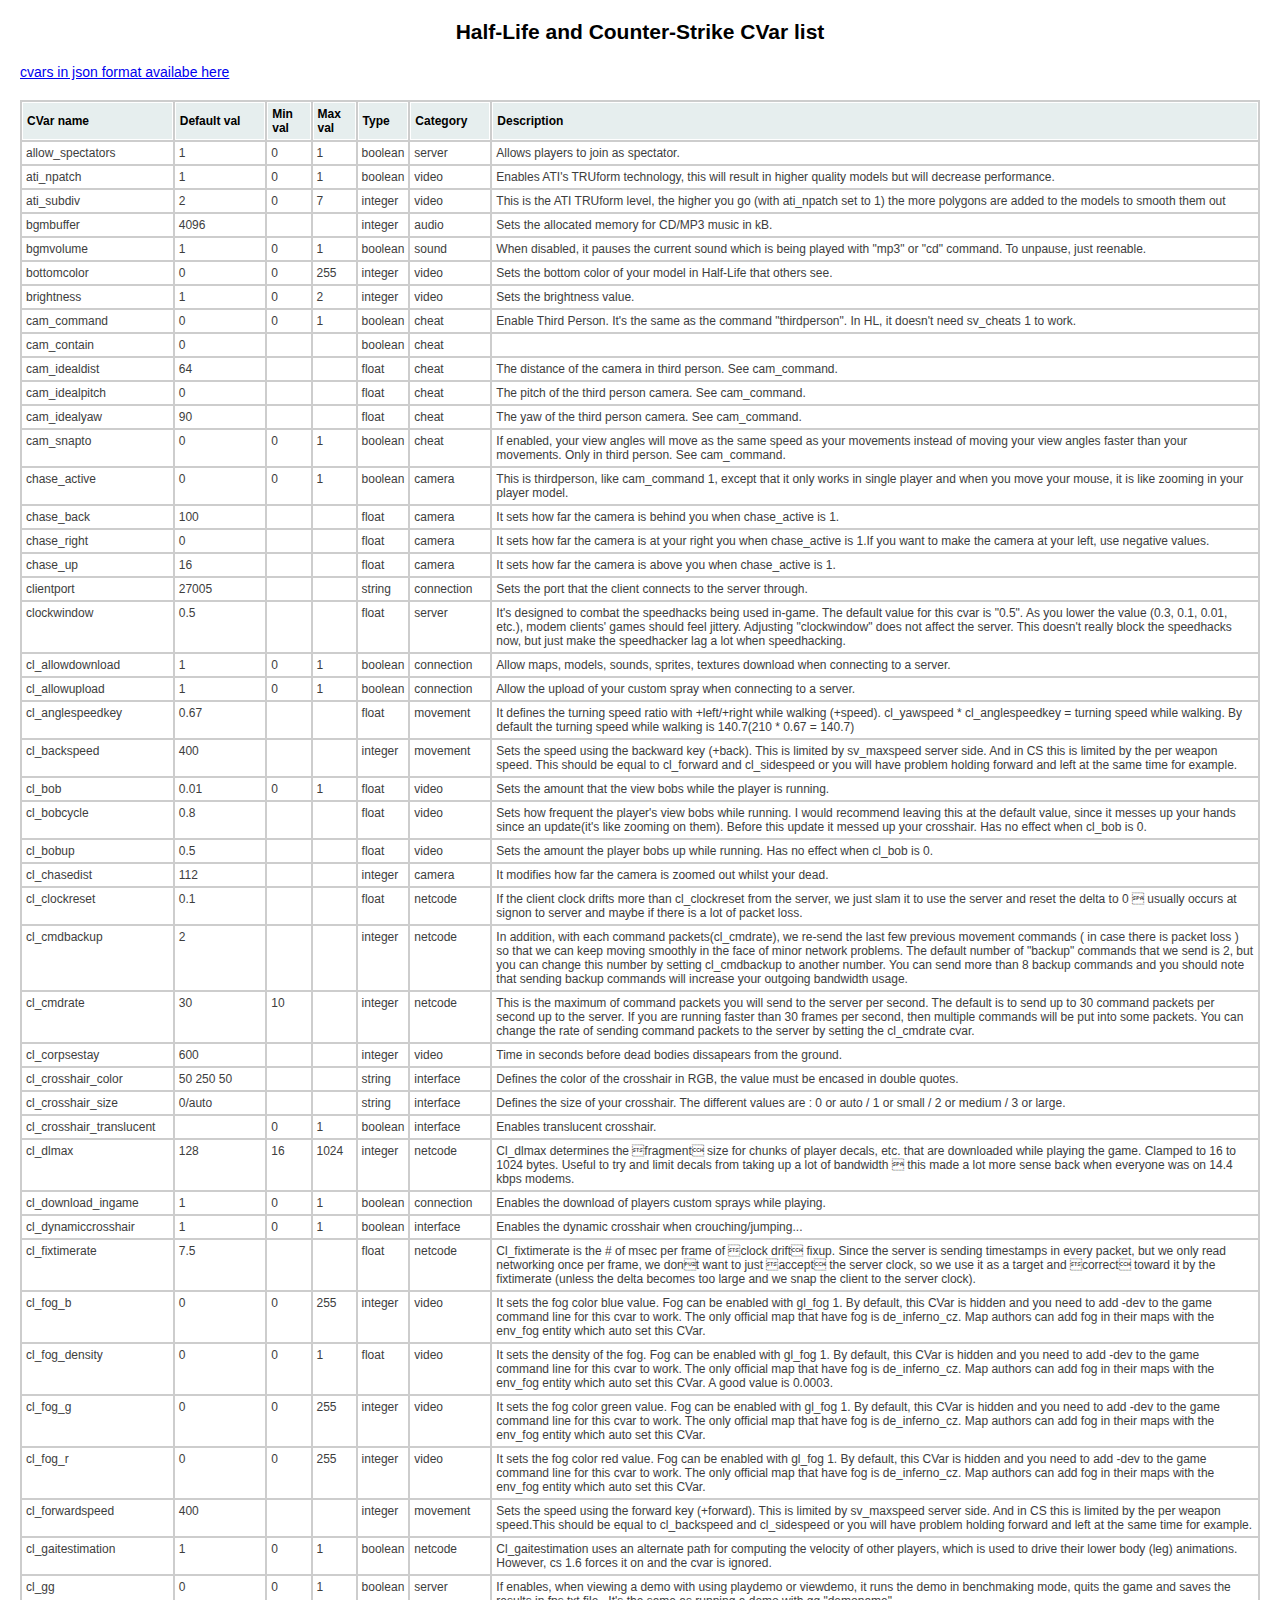
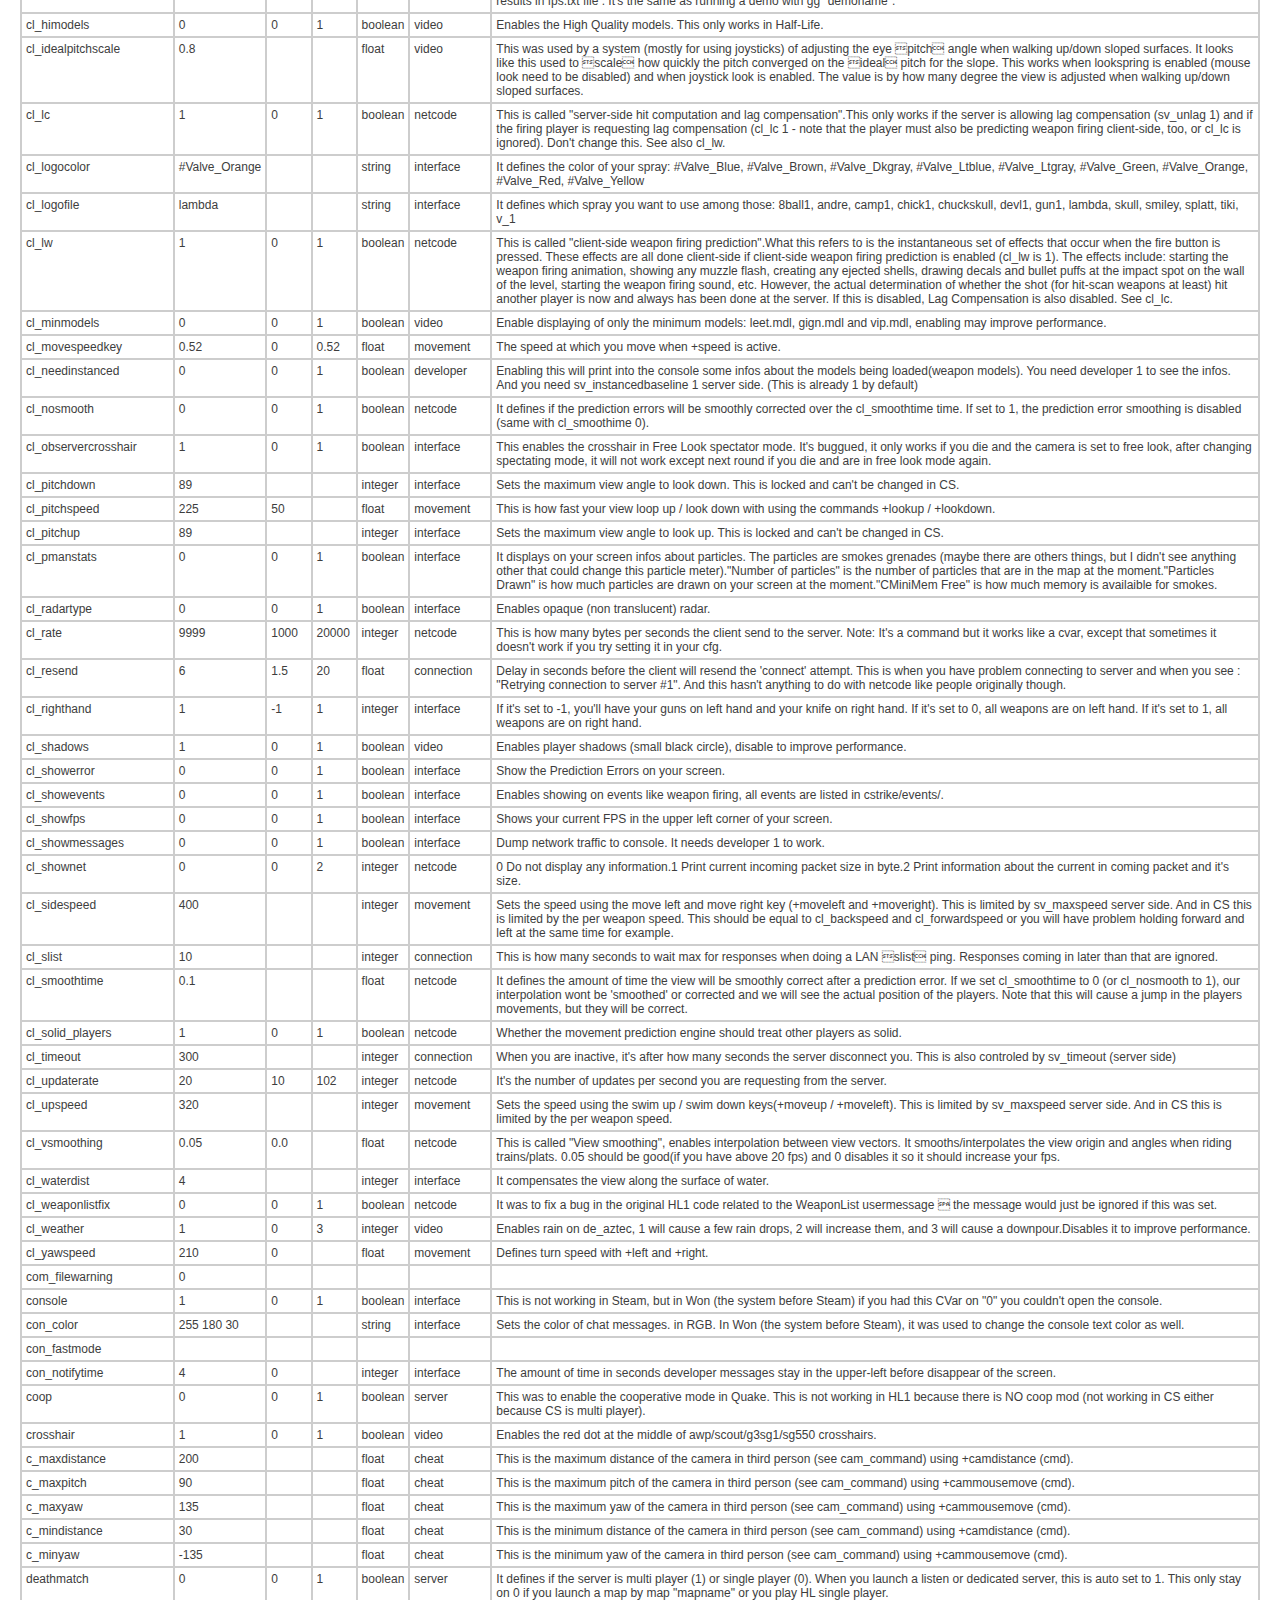
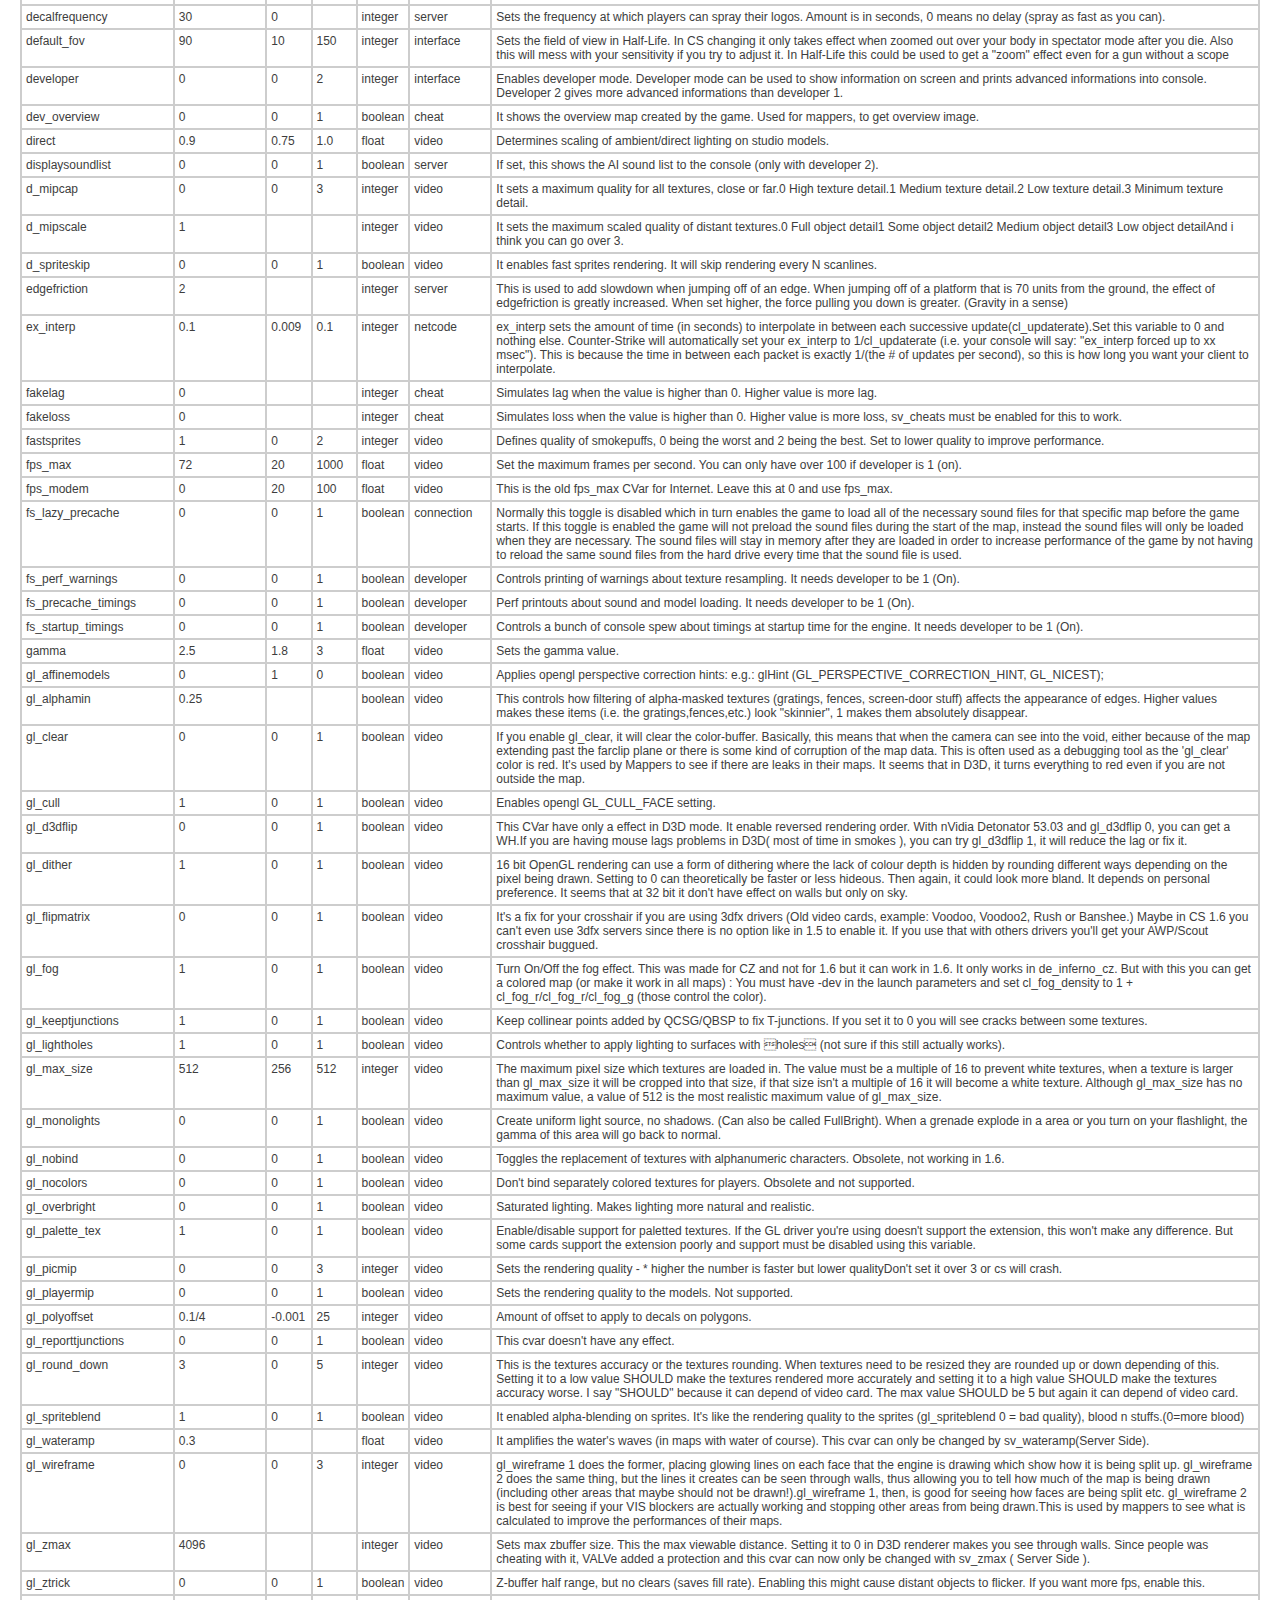
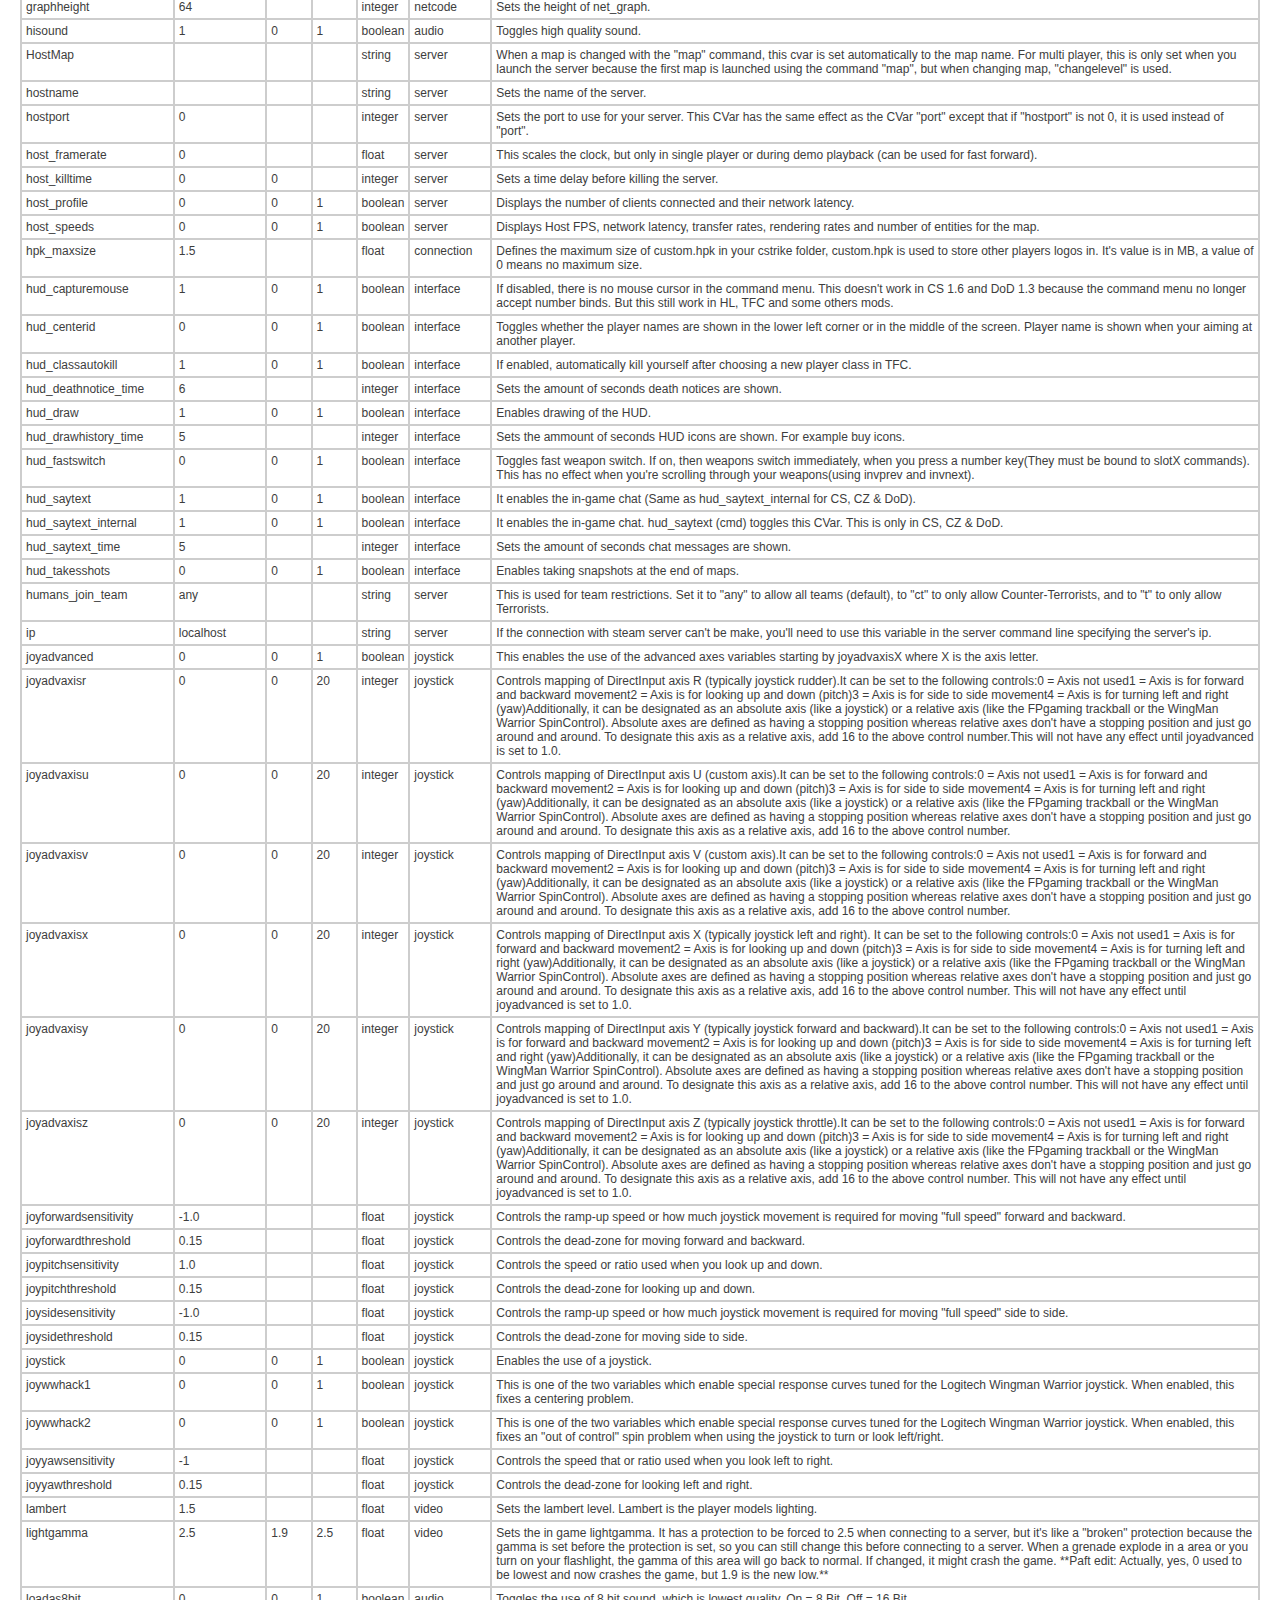
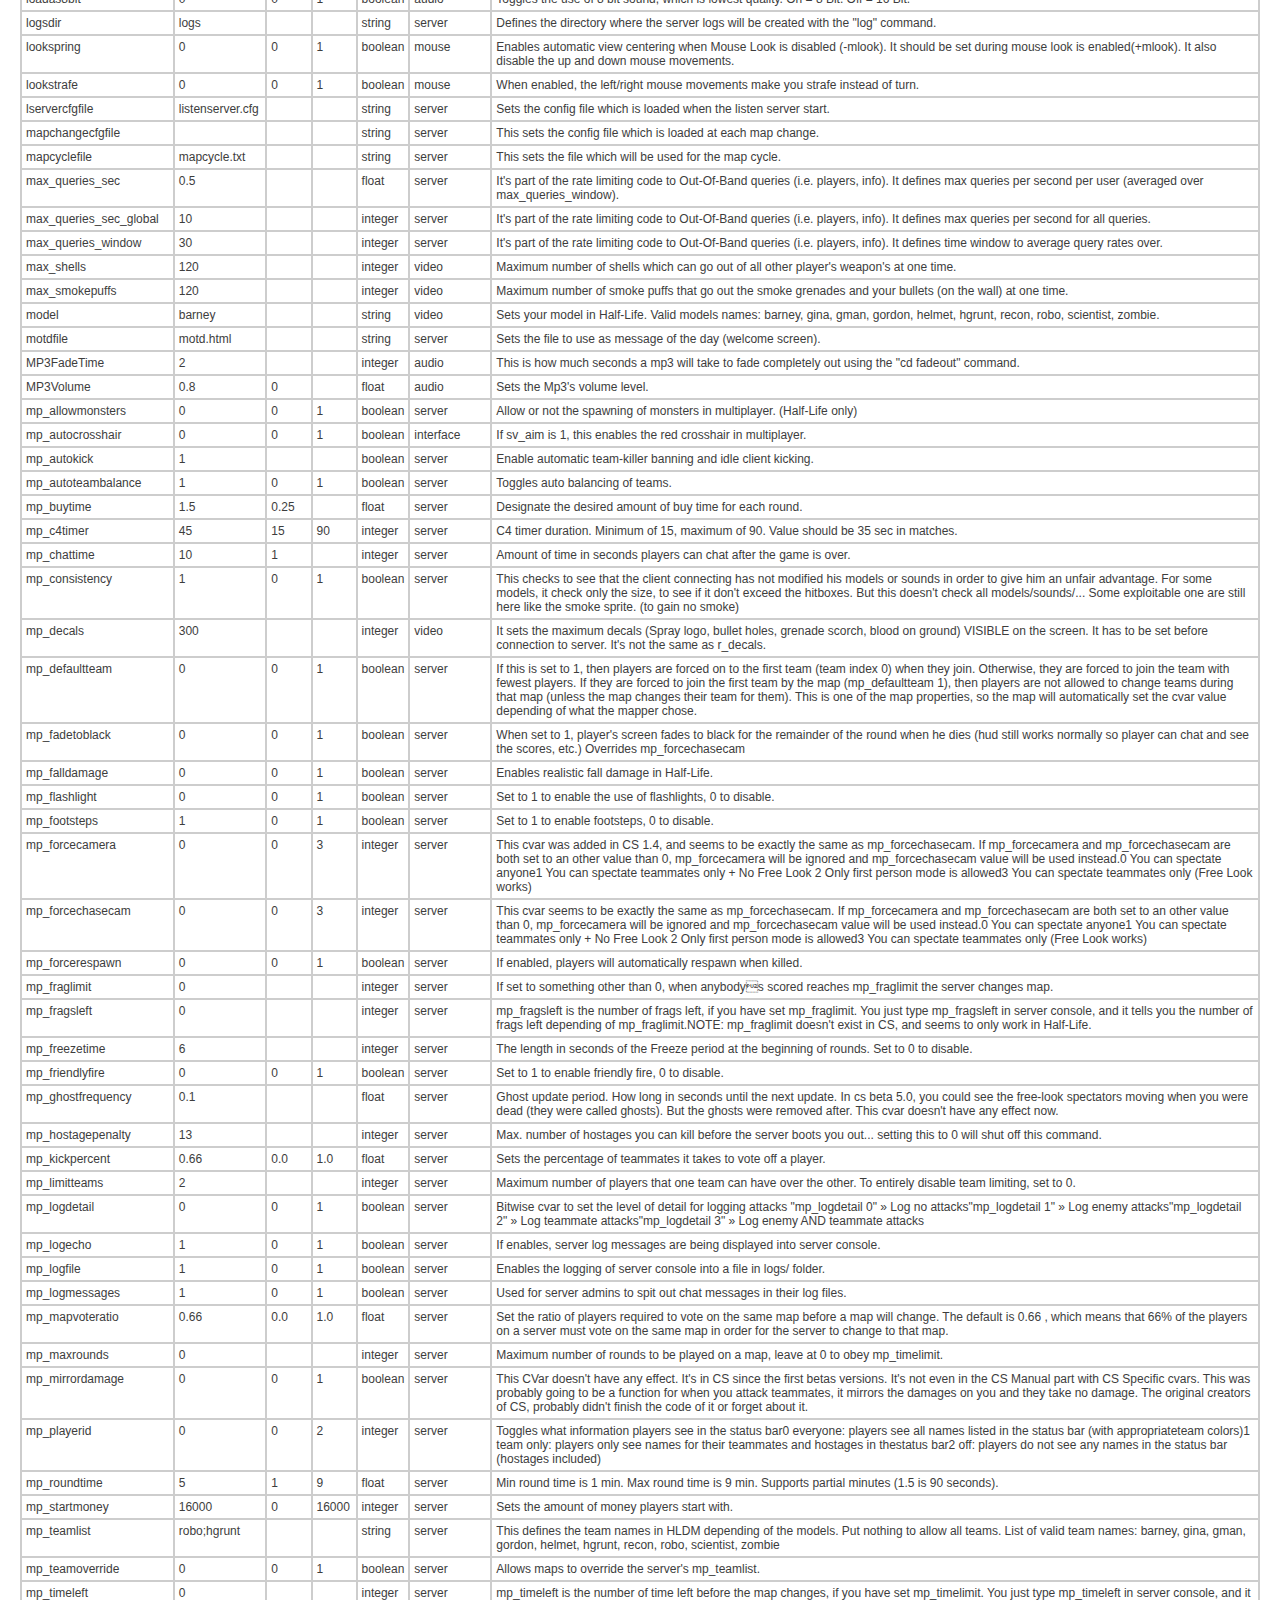
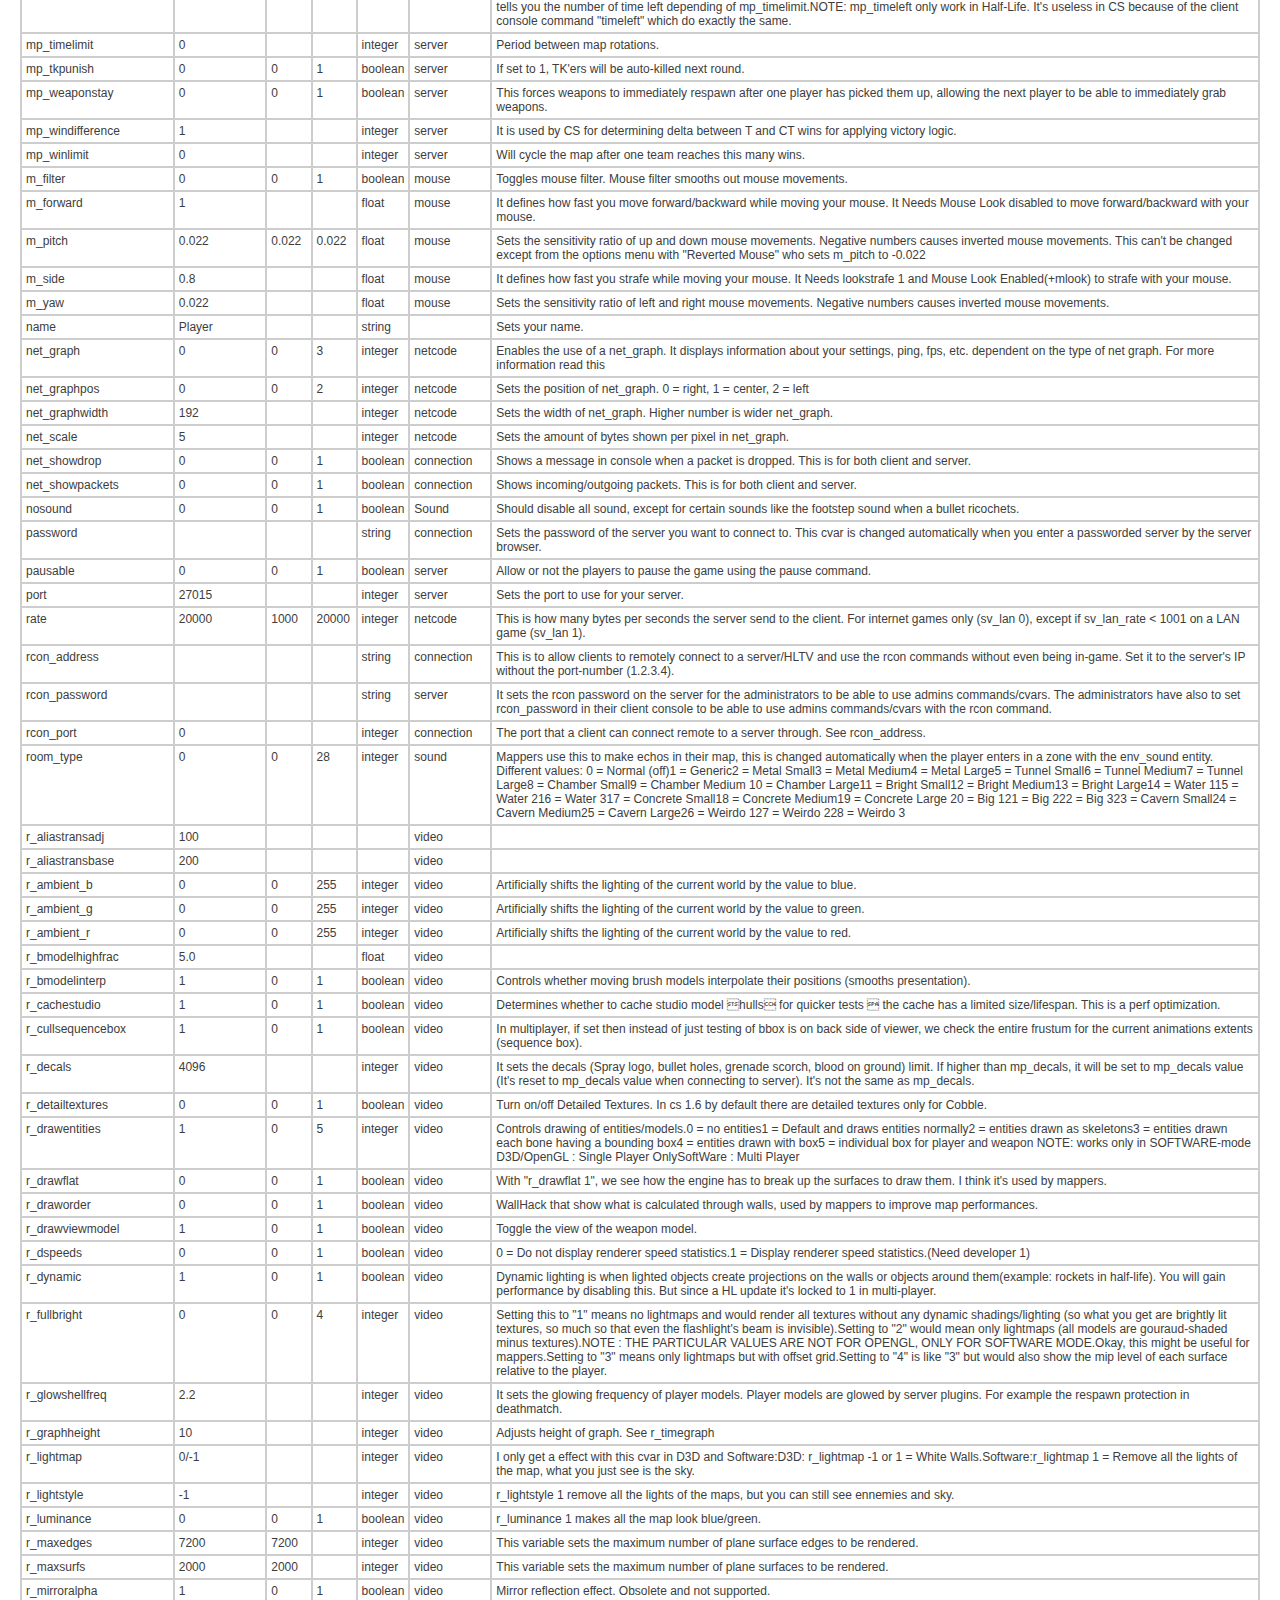
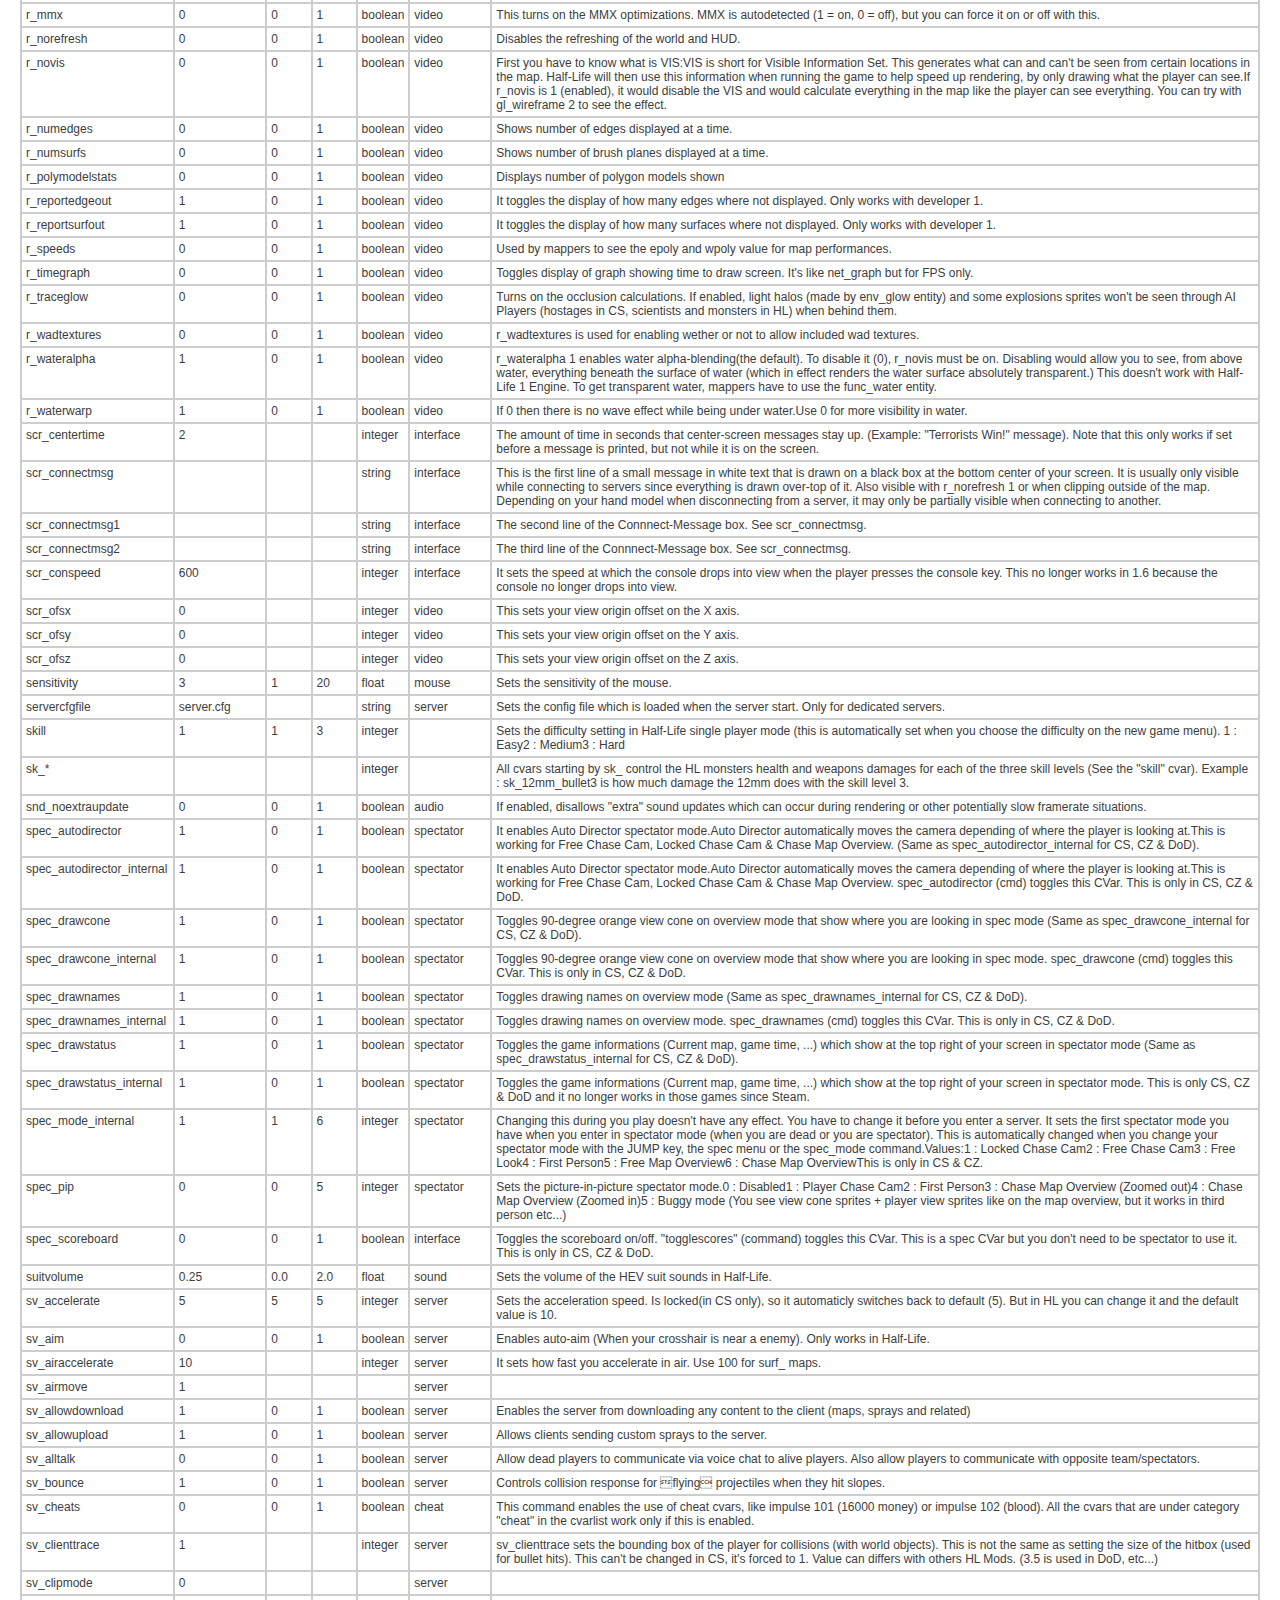
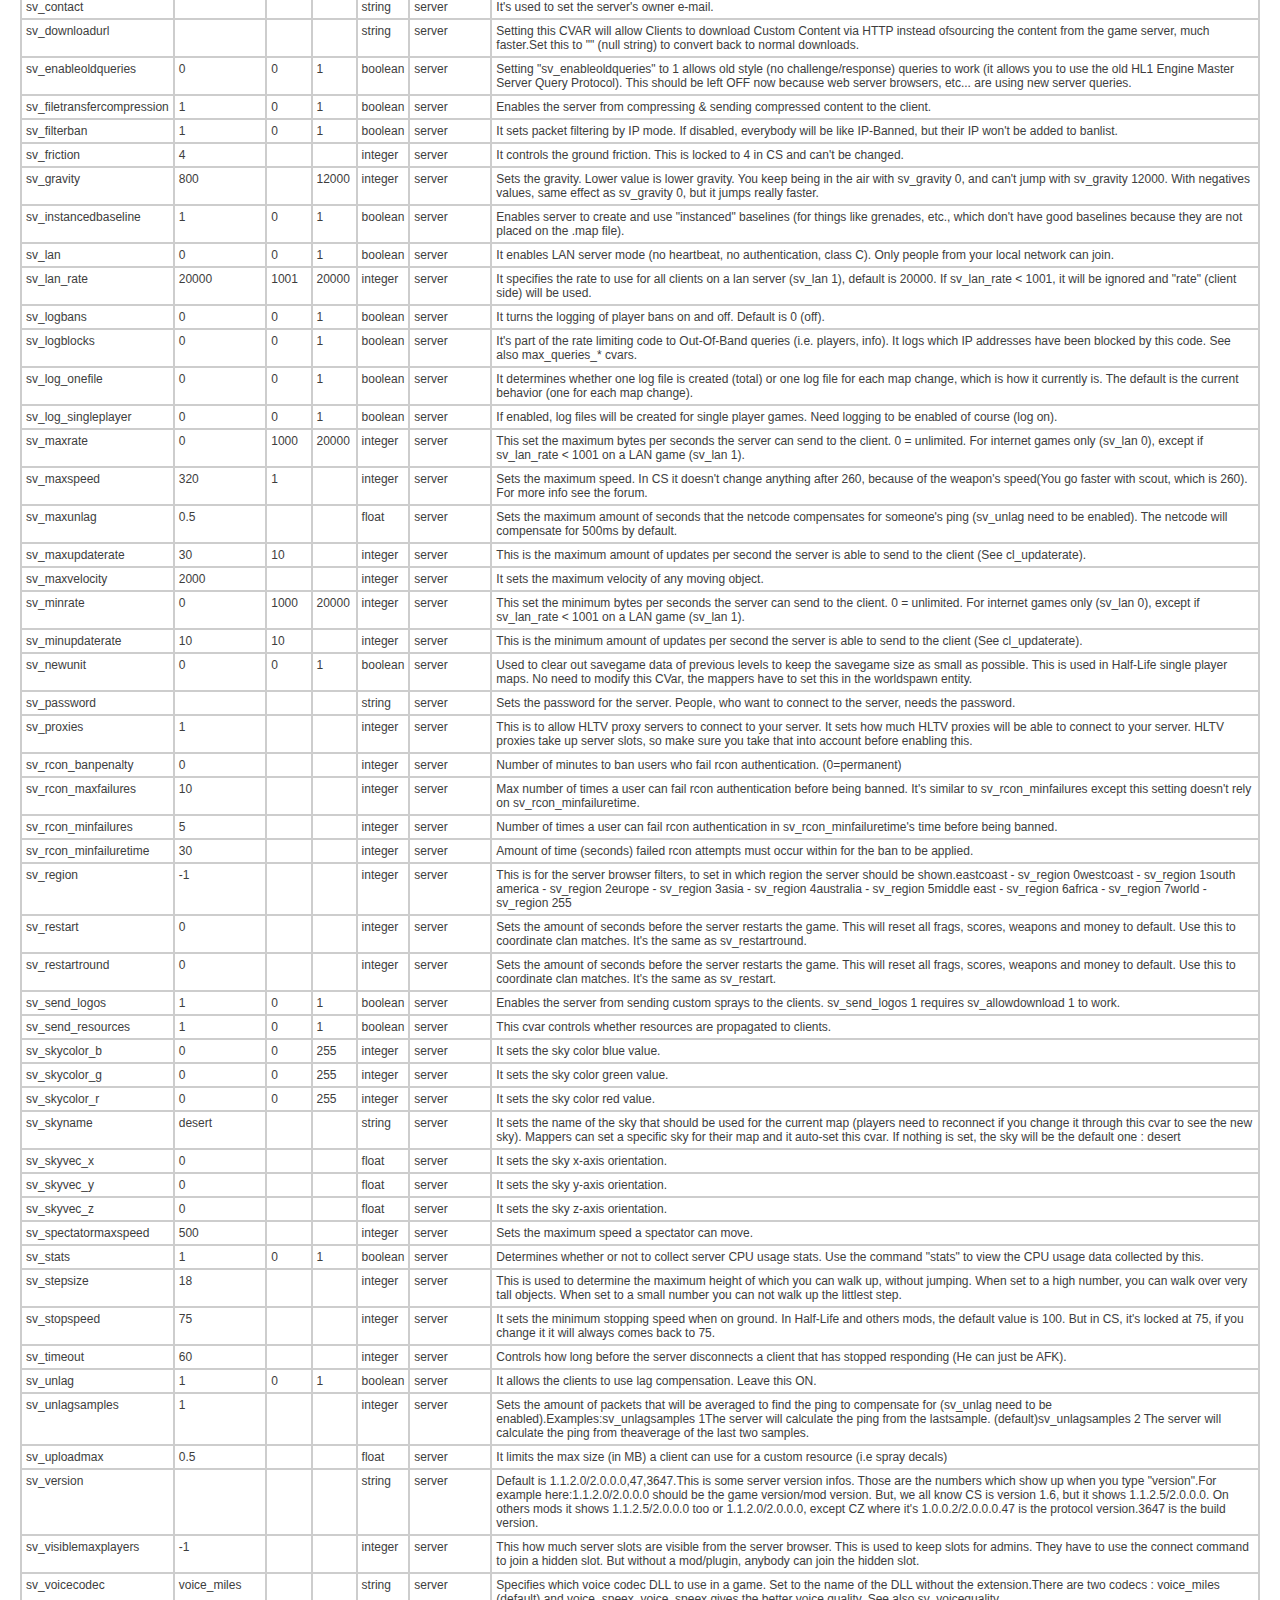
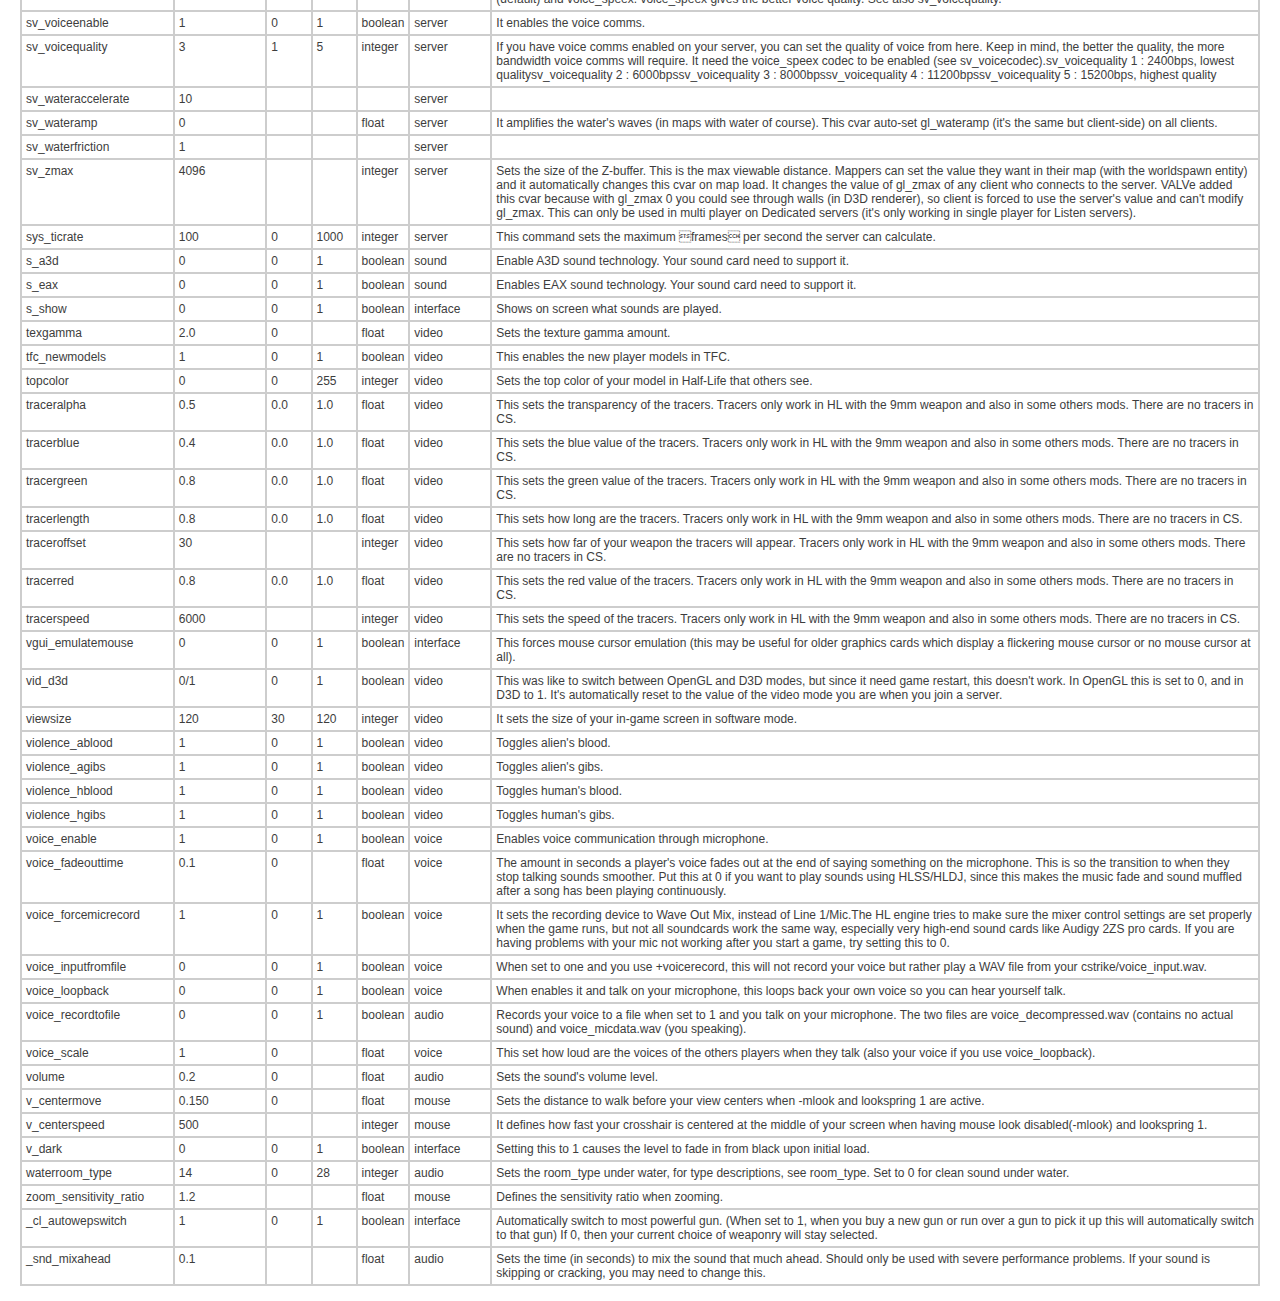
<file: index.html>
<!doctype html>
<html lang="en">
  <head>
    <meta charset="UTF-8" />
    <meta name="description" content="half-life cstrike counter-strike cvar list">
    <meta name="viewport" content="width=device-width, initial-scale=1">
    <title>Counter Strike 1.6 CVar list</title>
    <link rel="shortcut icon" type="image/x-icon" href="[data-uri]" >
    <style>
* {
  padding: 0px;
  margin: 0px;
  font-family: Verdana, Tahoma, Arial;
}

body {
  margin: 0 20px;
  background: #fff;
  font-size: 12px;
}

h1 {
  margin: 20px 0px 0px 0px;
  text-align: center;
  font-size: 21px;
  font-weight: bold;
}

h2 {
  font-size: 14px;
  font-weight: normal;
  margin: 20px 0px;
}

/* tables */
table.tablesorter {
  font-family:arial;
  background-color: #CDCDCD;
  margin:10px 0pt 15px;
  font-size: 12px;
  width: 100%;
  text-align: left;
}
table.tablesorter thead tr th, table.tablesorter tfoot tr th {
  background-color: #e6EEEE;
  border: 1px solid #FFF;
  font-size: 12px;
  padding: 4px;
}
table.tablesorter thead tr .header {
  background-image: url(bg.gif);
  background-repeat: no-repeat;
  background-position: center right;
  cursor: pointer;
}
table.tablesorter tbody td {
  color: #3D3D3D;
  padding: 4px;
  background-color: #FFF;
  vertical-align: top;
}
table.tablesorter tbody tr.odd td {
  background-color:#F0F0F6;
}
table.tablesorter thead tr .headerSortUp {
  background-image: url(asc.gif);
}
table.tablesorter thead tr .headerSortDown {
  background-image: url(desc.gif);
}
table.tablesorter thead tr .headerSortDown, table.tablesorter thead tr .headerSortUp {
  background-color: #8dbdd8;
}
    </style>
  </head>
  <body>
    <h1>Half-Life and Counter-Strike CVar list</h1>
    <h2><a href="https://github.com/txdv/cstrike-cvarlist/">cvars in json format availabe here</a></h2>
    <table class="tablesorter">
      <thead>
        <tr>
          <th>CVar name</th>
          <th>Default val</th>
          <th>Min val</th>
          <th>Max val</th>
          <th>Type</th>
          <th width="70px">Category</th>
          <th>Description</th>
        </tr>
      </thead>
      <tbody>
        <tr>
          <td>allow_spectators</td>
          <td>1</td>
          <td>0</td>
          <td>1</td>
          <td>boolean</td>
          <td>server</td>
          <td>Allows players to join as spectator.</td>
        </tr>

        <tr>
          <td>ati_npatch</td>
          <td>1</td>
          <td>0</td>
          <td>1</td>
          <td>boolean</td>
          <td>video</td>
          <td>Enables ATI's TRUform technology, this will result in higher quality models but will decrease performance.</td>
        </tr>

        <tr>
          <td>ati_subdiv</td>
          <td>2</td>
          <td>0</td>
          <td>7</td>
          <td>integer</td>
          <td>video</td>
          <td>This is the ATI TRUform level, the higher you go (with ati_npatch set to 1) the more polygons are added to the models to smooth them out</td>
        </tr>

        <tr>
          <td>bgmbuffer</td>
          <td>4096</td>
          <td></td>
          <td></td>
          <td>integer</td>
          <td>audio</td>
          <td>Sets the allocated memory for CD/MP3 music in kB.</td>
        </tr>

        <tr>
          <td>bgmvolume</td>
          <td>1</td>
          <td>0</td>
          <td>1</td>
          <td>boolean</td>
          <td>sound</td>
          <td>When disabled, it pauses the current sound which is being played with "mp3" or "cd" command. To unpause, just reenable.</td>
        </tr>

        <tr>
          <td>bottomcolor</td>
          <td>0</td>
          <td>0</td>
          <td>255</td>
          <td>integer</td>
          <td>video</td>
          <td>Sets the bottom color of your model in Half-Life that others see.</td>
        </tr>

        <tr>
          <td>brightness</td>
          <td>1</td>
          <td>0</td>
          <td>2</td>
          <td>integer</td>
          <td>video</td>
          <td>Sets the brightness value.</td>
        </tr>

        <tr>
          <td>cam_command</td>
          <td>0</td>
          <td>0</td>
          <td>1</td>
          <td>boolean</td>
          <td>cheat</td>
          <td>Enable Third Person. It's the same as the command "thirdperson". In HL, it doesn't need sv_cheats 1 to work.</td>
        </tr>

        <tr>
          <td>cam_contain</td>
          <td>0</td>
          <td></td>
          <td></td>
          <td>boolean</td>
          <td>cheat</td>
          <td></td>
        </tr>

        <tr>
          <td>cam_idealdist</td>
          <td>64</td>
          <td></td>
          <td></td>
          <td>float</td>
          <td>cheat</td>
          <td>The distance of the camera in third person. See cam_command.</td>
        </tr>

        <tr>
          <td>cam_idealpitch</td>
          <td>0</td>
          <td></td>
          <td></td>
          <td>float</td>
          <td>cheat</td>
          <td>The pitch of the third person camera. See cam_command.</td>
        </tr>

        <tr>
          <td>cam_idealyaw</td>
          <td>90</td>
          <td></td>
          <td></td>
          <td>float</td>
          <td>cheat</td>
          <td>The yaw of the third person camera. See cam_command.</td>
        </tr>

        <tr>
          <td>cam_snapto</td>
          <td>0</td>
          <td>0</td>
          <td>1</td>
          <td>boolean</td>
          <td>cheat</td>
          <td>If enabled, your view angles will move as the same speed as your movements instead of moving your view angles faster than your movements. Only in third person. See cam_command.</td>
        </tr>

        <tr>
          <td>chase_active</td>
          <td>0</td>
          <td>0</td>
          <td>1</td>
          <td>boolean</td>
          <td>camera</td>
          <td>This is thirdperson, like cam_command 1, except that it only works in single player and when you move your mouse, it is like zooming in your player model.</td>
        </tr>

        <tr>
          <td>chase_back</td>
          <td>100</td>
          <td></td>
          <td></td>
          <td>float</td>
          <td>camera</td>
          <td>It sets how far the camera is behind you when chase_active is 1.</td>
        </tr>

        <tr>
          <td>chase_right</td>
          <td>0</td>
          <td></td>
          <td></td>
          <td>float</td>
          <td>camera</td>
          <td>It sets how far the camera is at your right you when chase_active is 1.If you want to make the camera at your left, use negative values.</td>
        </tr>

        <tr>
          <td>chase_up</td>
          <td>16</td>
          <td></td>
          <td></td>
          <td>float</td>
          <td>camera</td>
          <td>It sets how far the camera is above you when chase_active is 1.</td>
        </tr>

        <tr>
          <td>clientport</td>
          <td>27005</td>
          <td></td>
          <td></td>
          <td>string</td>
          <td>connection</td>
          <td>Sets the port that the client connects to the server through.</td>
        </tr>

        <tr>
          <td>clockwindow</td>
          <td>0.5</td>
          <td></td>
          <td></td>
          <td>float</td>
          <td>server</td>
          <td>It's designed to combat the speedhacks being used in-game. The default value for this cvar is "0.5". As you lower the value (0.3, 0.1, 0.01, etc.), modem clients' games should feel jittery. Adjusting "clockwindow" does not affect the server. This doesn't really block the speedhacks now, but just make the speedhacker lag a lot when speedhacking.</td>
        </tr>

        <tr>
          <td>cl_allowdownload</td>
          <td>1</td>
          <td>0</td>
          <td>1</td>
          <td>boolean</td>
          <td>connection</td>
          <td>Allow maps, models, sounds, sprites, textures download when connecting to a server.</td>
        </tr>

        <tr>
          <td>cl_allowupload</td>
          <td>1</td>
          <td>0</td>
          <td>1</td>
          <td>boolean</td>
          <td>connection</td>
          <td>Allow the upload of your custom spray when connecting to a server.</td>
        </tr>

        <tr>
          <td>cl_anglespeedkey</td>
          <td>0.67</td>
          <td></td>
          <td></td>
          <td>float</td>
          <td>movement</td>
          <td>It defines the turning speed ratio with +left/+right while walking (+speed). cl_yawspeed * cl_anglespeedkey = turning speed while walking. By default the turning speed while walking is 140.7(210 * 0.67 = 140.7)</td>
        </tr>

        <tr>
          <td>cl_backspeed</td>
          <td>400</td>
          <td></td>
          <td></td>
          <td>integer</td>
          <td>movement</td>
          <td>Sets the speed using the backward key (+back). This is limited by sv_maxspeed server side. And in CS this is limited by the per weapon speed. This should be equal to cl_forward and cl_sidespeed or you will have problem holding forward and left at the same time for example.</td>
        </tr>

        <tr>
          <td>cl_bob</td>
          <td>0.01</td>
          <td>0</td>
          <td>1</td>
          <td>float</td>
          <td>video</td>
          <td>Sets the amount that the view bobs while the player is running.</td>
        </tr>

        <tr>
          <td>cl_bobcycle</td>
          <td>0.8</td>
          <td></td>
          <td></td>
          <td>float</td>
          <td>video</td>
          <td>Sets how frequent the player's view bobs while running. I would recommend leaving this at the default value, since it messes up your hands since an update(it's like zooming on them). Before this update it messed up your crosshair. Has no effect when cl_bob is 0.</td>
        </tr>

        <tr>
          <td>cl_bobup</td>
          <td>0.5</td>
          <td></td>
          <td></td>
          <td>float</td>
          <td>video</td>
          <td>Sets the amount the player bobs up while running. Has no effect when cl_bob is 0.</td>
        </tr>

        <tr>
          <td>cl_chasedist</td>
          <td>112</td>
          <td></td>
          <td></td>
          <td>integer</td>
          <td>camera</td>
          <td>It modifies how far the camera is zoomed out whilst your dead.</td>
        </tr>

        <tr>
          <td>cl_clockreset</td>
          <td>0.1</td>
          <td></td>
          <td></td>
          <td>float</td>
          <td>netcode</td>
          <td>If the client clock drifts more than cl_clockreset from the server, we just slam it to use the server and reset the delta to 0  usually occurs at signon to server and maybe if there is a lot of packet loss.</td>
        </tr>

        <tr>
          <td>cl_cmdbackup</td>
          <td>2</td>
          <td></td>
          <td></td>
          <td>integer</td>
          <td>netcode</td>
          <td>In addition, with each command packets(cl_cmdrate), we re-send the last few previous movement commands ( in case there is packet loss ) so that we can keep moving smoothly in the face of minor network problems. The default number of "backup" commands that we send is 2, but you can change this number by setting cl_cmdbackup to another number. You can send more than 8 backup commands and you should note that sending backup commands will increase your outgoing bandwidth usage.</td>
        </tr>

        <tr>
          <td>cl_cmdrate</td>
          <td>30</td>
          <td>10</td>
          <td></td>
          <td>integer</td>
          <td>netcode</td>
          <td>	This is the maximum of command packets you will send to the server per second. The default is to send up to 30 command packets per second up to the server. If you are running faster than 30 frames per second, then multiple commands will be put into some packets. You can change the rate of sending command packets to the server by setting the cl_cmdrate cvar.</td>
        </tr>

        <tr>
          <td>cl_corpsestay</td>
          <td>600</td>
          <td></td>
          <td></td>
          <td>integer</td>
          <td>video</td>
          <td>Time in seconds before dead bodies dissapears from the ground.</td>
        </tr>

        <tr>
          <td>cl_crosshair_color</td>
          <td>50 250 50</td>
          <td></td>
          <td></td>
          <td>string</td>
          <td>interface</td>
          <td>Defines the color of the crosshair in RGB, the value must be encased in double quotes.</td>
        </tr>

        <tr>
          <td>cl_crosshair_size</td>
          <td>0/auto</td>
          <td></td>
          <td></td>
          <td>string</td>
          <td>interface</td>
          <td>Defines the size of your crosshair. The different values are : 0 or auto / 1 or small / 2 or medium / 3 or large.</td>
        </tr>

        <tr>
          <td>cl_crosshair_translucent</td>
          <td></td>
          <td>0</td>
          <td>1</td>
          <td>boolean</td>
          <td>interface</td>
          <td>Enables translucent crosshair.</td>
        </tr>

        <tr>
          <td>cl_dlmax</td>
          <td>128</td>
          <td>16</td>
          <td>1024</td>
          <td>integer</td>
          <td>netcode</td>
          <td>Cl_dlmax determines the fragment size for chunks of player decals, etc. that are downloaded while playing the game. Clamped to 16 to 1024 bytes. Useful to try and limit decals from taking up a lot of bandwidth  this made a lot more sense back when everyone was on 14.4 kbps modems.</td>
        </tr>

        <tr>
          <td>cl_download_ingame</td>
          <td>1</td>
          <td>0</td>
          <td>1</td>
          <td>boolean</td>
          <td>connection</td>
          <td>Enables the download of players custom sprays while playing.</td>
        </tr>

        <tr>
          <td>cl_dynamiccrosshair</td>
          <td>1</td>
          <td>0</td>
          <td>1</td>
          <td>boolean</td>
          <td>interface</td>
          <td>Enables the dynamic crosshair when crouching/jumping...</td>
        </tr>

        <tr>
          <td>cl_fixtimerate</td>
          <td>7.5</td>
          <td></td>
          <td></td>
          <td>float</td>
          <td>netcode</td>
          <td>Cl_fixtimerate is the # of msec per frame of clock drift fixup. Since the server is sending timestamps in every packet, but we only read networking once per frame, we dont want to just accept the server clock, so we use it as a target and correct toward it by the fixtimerate (unless the delta becomes too large and we snap the client to the server clock).</td>
        </tr>

        <tr>
          <td>cl_fog_b</td>
          <td>0</td>
          <td>0</td>
          <td>255</td>
          <td>integer</td>
          <td>video</td>
          <td>It sets the fog color blue value. Fog can be enabled with gl_fog 1. By default, this CVar is hidden and you need to add -dev to the game command line for this cvar to work. The only official map that have fog is de_inferno_cz. Map authors can add fog in their maps with the env_fog entity which auto set this CVar.</td>
        </tr>

        <tr>
          <td>cl_fog_density</td>
          <td>0</td>
          <td>0</td>
          <td>1</td>
          <td>float</td>
          <td>video</td>
          <td>It sets the density of the fog. Fog can be enabled with gl_fog 1. By default, this CVar is hidden and you need to add -dev to the game command line for this cvar to work. The only official map that have fog is de_inferno_cz. Map authors can add fog in their maps with the env_fog entity which auto set this CVar. A good value is 0.0003.</td>
        </tr>

        <tr>
          <td>cl_fog_g</td>
          <td>0</td>
          <td>0</td>
          <td>255</td>
          <td>integer</td>
          <td>video</td>
          <td>It sets the fog color green value. Fog can be enabled with gl_fog 1. By default, this CVar is hidden and you need to add -dev to the game command line for this cvar to work. The only official map that have fog is de_inferno_cz. Map authors can add fog in their maps with the env_fog entity which auto set this CVar.</td>
        </tr>

        <tr>
          <td>cl_fog_r</td>
          <td>0</td>
          <td>0</td>
          <td>255</td>
          <td>integer</td>
          <td>video</td>
          <td>It sets the fog color red value. Fog can be enabled with gl_fog 1. By default, this CVar is hidden and you need to add -dev to the game command line for this cvar to work. The only official map that have fog is de_inferno_cz. Map authors can add fog in their maps with the env_fog entity which auto set this CVar.</td>
        </tr>

        <tr>
          <td>cl_forwardspeed</td>
          <td>400</td>
          <td></td>
          <td></td>
          <td>integer</td>
          <td>movement</td>
          <td>Sets the speed using the forward key (+forward). This is limited by sv_maxspeed server side. And in CS this is limited by the per weapon speed.This should be equal to cl_backspeed and cl_sidespeed or you will have problem holding forward and left at the same time for example.</td>
        </tr>

        <tr>
          <td>cl_gaitestimation</td>
          <td>1</td>
          <td>0</td>
          <td>1</td>
          <td>boolean</td>
          <td>netcode</td>
          <td>Cl_gaitestimation uses an alternate path for computing the velocity of other players, which is used to drive their lower body (leg) animations. However, cs 1.6 forces it on and the cvar is ignored.</td>
        </tr>

        <tr>
          <td>cl_gg</td>
          <td>0</td>
          <td>0</td>
          <td>1</td>
          <td>boolean</td>
          <td>server</td>
          <td>If enables, when viewing a demo with using playdemo or viewdemo, it runs the demo in benchmaking mode, quits the game and saves the results in fps.txt file . It's the same as running a demo with gg "demoname".</td>
        </tr>

        <tr>
          <td>cl_himodels</td>
          <td>0</td>
          <td>0</td>
          <td>1</td>
          <td>boolean</td>
          <td>video</td>
          <td>Enables the High Quality models. This only works in Half-Life.</td>
        </tr>

        <tr>
          <td>cl_idealpitchscale</td>
          <td>0.8</td>
          <td></td>
          <td></td>
          <td>float</td>
          <td>video</td>
          <td>This was used by a system (mostly for using joysticks) of adjusting the eye pitch angle when walking up/down sloped surfaces. It looks like this used to scale how quickly the pitch converged on the ideal pitch for the slope. This works when lookspring is enabled (mouse look need to be disabled) and when joystick look is enabled. The value is by how many degree the view is adjusted when walking up/down sloped surfaces.</td>
        </tr>

        <tr>
          <td>cl_lc</td>
          <td>1</td>
          <td>0</td>
          <td>1</td>
          <td>boolean</td>
          <td>netcode</td>
          <td>This is called "server-side hit computation and lag compensation".This only works if the server is allowing lag compensation (sv_unlag 1) and if the firing player is requesting lag compensation (cl_lc 1 - note that the player must also be predicting weapon firing client-side, too, or cl_lc is ignored). Don't change this. See also cl_lw.</td>
        </tr>

        <tr>
          <td>cl_logocolor</td>
          <td>#Valve_Orange</td>
          <td></td>
          <td></td>
          <td>string</td>
          <td>interface</td>
          <td>It defines the color of your spray: #Valve_Blue, #Valve_Brown, #Valve_Dkgray, #Valve_Ltblue, #Valve_Ltgray, #Valve_Green, #Valve_Orange, #Valve_Red, #Valve_Yellow</td>
        </tr>

        <tr>
          <td>cl_logofile</td>
          <td>lambda</td>
          <td></td>
          <td></td>
          <td>string</td>
          <td>interface</td>
          <td>It defines which spray you want to use among those: 8ball1, andre, camp1, chick1, chuckskull, devl1, gun1, lambda, skull, smiley, splatt, tiki, v_1</td>
        </tr>

        <tr>
          <td>cl_lw</td>
          <td>1</td>
          <td>0</td>
          <td>1</td>
          <td>boolean</td>
          <td>netcode</td>
          <td>This is called "client-side weapon firing prediction".What this refers to is the instantaneous set of effects that occur when the fire button is pressed. These effects are all done client-side if client-side weapon firing prediction is enabled (cl_lw is 1). The effects include: starting the weapon firing animation, showing any muzzle flash, creating any ejected shells, drawing decals and bullet puffs at the impact spot on the wall of the level, starting the weapon firing sound, etc. However, the actual determination of whether the shot (for hit-scan weapons at least) hit another player is now and always has been done at the server. If this is disabled, Lag Compensation is also disabled. See cl_lc.</td>
        </tr>

        <tr>
          <td>cl_minmodels</td>
          <td>0</td>
          <td>0</td>
          <td>1</td>
          <td>boolean</td>
          <td>video</td>
          <td>Enable displaying of only the minimum models: leet.mdl, gign.mdl and vip.mdl, enabling may improve performance.</td>
        </tr>

        <tr>
          <td>cl_movespeedkey</td>
          <td>0.52</td>
          <td>0</td>
          <td>0.52</td>
          <td>float</td>
          <td>movement</td>
          <td>The speed at which you move when +speed is active.</td>
        </tr>

        <tr>
          <td>cl_needinstanced</td>
          <td>0</td>
          <td>0</td>
          <td>1</td>
          <td>boolean</td>
          <td>developer</td>
          <td>Enabling this will print into the console some infos about the models being loaded(weapon models). You need developer 1 to see the infos. And you need sv_instancedbaseline 1 server side. (This is already 1 by default)</td>
        </tr>

        <tr>
          <td>cl_nosmooth</td>
          <td>0</td>
          <td>0</td>
          <td>1</td>
          <td>boolean</td>
          <td>netcode</td>
          <td>It defines if the prediction errors will be smoothly corrected over the cl_smoothtime time. If set to 1, the prediction error smoothing is disabled (same with cl_smoothime 0).</td>
        </tr>

        <tr>
          <td>cl_observercrosshair</td>
          <td>1</td>
          <td>0</td>
          <td>1</td>
          <td>boolean</td>
          <td>interface</td>
          <td>This enables the crosshair in Free Look spectator mode. It's buggued, it only works if you die and the camera is set to free look, after changing spectating mode, it will not work except next round if you die and are in free look mode again.</td>
        </tr>

        <tr>
          <td>cl_pitchdown</td>
          <td>89</td>
          <td></td>
          <td></td>
          <td>integer</td>
          <td>interface</td>
          <td>Sets the maximum view angle to look down. This is locked and can't be changed in CS.</td>
        </tr>

        <tr>
          <td>cl_pitchspeed</td>
          <td>225</td>
          <td>50</td>
          <td></td>
          <td>float</td>
          <td>movement</td>
          <td>This is how fast your view loop up / look down with using the commands +lookup / +lookdown.</td>
        </tr>

        <tr>
          <td>cl_pitchup</td>
          <td>89</td>
          <td></td>
          <td></td>
          <td>integer</td>
          <td>interface</td>
          <td>Sets the maximum view angle to look up. This is locked and can't be changed in CS.</td>
        </tr>

        <tr>
          <td>cl_pmanstats</td>
          <td>0</td>
          <td>0</td>
          <td>1</td>
          <td>boolean</td>
          <td>interface</td>
          <td>It displays on your screen infos about particles. The particles are smokes grenades (maybe there are others things, but I didn't see anything other that could change this particle meter)."Number of particles" is the number of particles that are in the map at the moment."Particles Drawn" is how much particles are drawn on your screen at the moment."CMiniMem Free" is how much memory is availaible for smokes.</td>
        </tr>

        <tr>
          <td>cl_radartype</td>
          <td>0</td>
          <td>0</td>
          <td>1</td>
          <td>boolean</td>
          <td>interface</td>
          <td>Enables opaque (non translucent) radar.</td>
        </tr>

        <tr>
          <td>cl_rate</td>
          <td>9999</td>
          <td>1000</td>
          <td>20000</td>
          <td>integer</td>
          <td>netcode</td>
          <td>This is how many bytes per seconds the client send to the server. Note: It's a command but it works like a cvar, except that sometimes it doesn't work if you try setting it in your cfg.</td>
        </tr>

        <tr>
          <td>cl_resend</td>
          <td>6</td>
          <td>1.5</td>
          <td>20</td>
          <td>float</td>
          <td>connection</td>
          <td>Delay in seconds before the client will resend the 'connect' attempt. This is when you have problem connecting to server and when you see : "Retrying connection to server #1". And this hasn't anything to do with netcode like people originally though.</td>
        </tr>

        <tr>
          <td>cl_righthand</td>
          <td>1</td>
          <td>-1</td>
          <td>1</td>
          <td>integer</td>
          <td>interface</td>
          <td>If it's set to -1, you'll have your guns on left hand and your knife on right hand. If it's set to 0, all weapons are on left hand. If it's set to 1, all weapons are on right hand.</td>
        </tr>

        <tr>
          <td>cl_shadows</td>
          <td>1</td>
          <td>0</td>
          <td>1</td>
          <td>boolean</td>
          <td>video</td>
          <td>Enables player shadows (small black circle), disable to improve performance.</td>
        </tr>

        <tr>
          <td>cl_showerror</td>
          <td>0</td>
          <td>0</td>
          <td>1</td>
          <td>boolean</td>
          <td>interface</td>
          <td>Show the Prediction Errors on your screen.</td>
        </tr>

        <tr>
          <td>cl_showevents</td>
          <td>0</td>
          <td>0</td>
          <td>1</td>
          <td>boolean</td>
          <td>interface</td>
          <td>Enables showing on events like weapon firing, all events are listed in cstrike/events/.</td>
        </tr>

        <tr>
          <td>cl_showfps</td>
          <td>0</td>
          <td>0</td>
          <td>1</td>
          <td>boolean</td>
          <td>interface</td>
          <td>Shows your current FPS in the upper left corner of your screen.</td>
        </tr>

        <tr>
          <td>cl_showmessages</td>
          <td>0</td>
          <td>0</td>
          <td>1</td>
          <td>boolean</td>
          <td>interface</td>
          <td>Dump network traffic to console. It needs developer 1 to work.</td>
        </tr>

        <tr>
          <td>cl_shownet</td>
          <td>0</td>
          <td>0</td>
          <td>2</td>
          <td>integer</td>
          <td>netcode</td>
          <td>0 Do not display any information.1 Print current incoming packet size in byte.2 Print information about the current in coming packet and it's size.</td>
        </tr>

        <tr>
          <td>cl_sidespeed</td>
          <td>400</td>
          <td></td>
          <td></td>
          <td>integer</td>
          <td>movement</td>
          <td>Sets the speed using the move left and move right key (+moveleft and +moveright). This is limited by sv_maxspeed server side. And in CS this is limited by the per weapon speed. This should be equal to cl_backspeed and cl_forwardspeed or you will have problem holding forward and left at the same time for example.</td>
        </tr>

        <tr>
          <td>cl_slist</td>
          <td>10</td>
          <td></td>
          <td></td>
          <td>integer</td>
          <td>connection</td>
          <td>This is how many seconds to wait max for responses when doing a LAN slist ping. Responses coming in later than that are ignored.</td>
        </tr>

        <tr>
          <td>cl_smoothtime</td>
          <td>0.1</td>
          <td></td>
          <td></td>
          <td>float</td>
          <td>netcode</td>
          <td>It defines the amount of time the view will be smoothly correct after a prediction error. If we set cl_smoothtime to 0 (or cl_nosmooth to 1), our interpolation wont be 'smoothed' or corrected and we will see the actual position of the players. Note that this will cause a jump in the players movements, but they will be correct.</td>
        </tr>

        <tr>
          <td>cl_solid_players</td>
          <td>1</td>
          <td>0</td>
          <td>1</td>
          <td>boolean</td>
          <td>netcode</td>
          <td>Whether the movement prediction engine should treat other players as solid.</td>
        </tr>

        <tr>
          <td>cl_timeout</td>
          <td>300</td>
          <td></td>
          <td></td>
          <td>integer</td>
          <td>connection</td>
          <td>When you are inactive, it's after how many seconds the server disconnect you. This is also controled by sv_timeout (server side)</td>
        </tr>

        <tr>
          <td>cl_updaterate</td>
          <td>20</td>
          <td>10</td>
          <td>102</td>
          <td>integer</td>
          <td>netcode</td>
          <td>It's the number of updates per second you are requesting from the server.</td>
        </tr>

        <tr>
          <td>cl_upspeed</td>
          <td>320</td>
          <td></td>
          <td></td>
          <td>integer</td>
          <td>movement</td>
          <td>Sets the speed using the swim up / swim down keys(+moveup / +moveleft). This is limited by sv_maxspeed server side. And in CS this is limited by the per weapon speed.</td>
        </tr>

        <tr>
          <td>cl_vsmoothing</td>
          <td>0.05</td>
          <td>0.0</td>
          <td></td>
          <td>float</td>
          <td>netcode</td>
          <td>This is called "View smoothing", enables interpolation between view vectors. It smooths/interpolates the view origin and angles when riding trains/plats. 0.05 should be good(if you have above 20 fps) and 0 disables it so it should increase your fps.</td>
        </tr>

        <tr>
          <td>cl_waterdist</td>
          <td>4</td>
          <td></td>
          <td></td>
          <td>integer</td>
          <td>interface</td>
          <td>It compensates the view along the surface of water.</td>
        </tr>

        <tr>
          <td>cl_weaponlistfix</td>
          <td>0</td>
          <td>0</td>
          <td>1</td>
          <td>boolean</td>
          <td>netcode</td>
          <td>It was to fix a bug in the original HL1 code related to the WeaponList usermessage  the message would just be ignored if this was set.</td>
        </tr>

        <tr>
          <td>cl_weather</td>
          <td>1</td>
          <td>0</td>
          <td>3</td>
          <td>integer</td>
          <td>video</td>
          <td>Enables rain on de_aztec, 1 will cause a few rain drops, 2 will increase them, and 3 will cause a downpour.Disables it to improve performance.</td>
        </tr>

        <tr>
          <td>cl_yawspeed</td>
          <td>210</td>
          <td>0</td>
          <td></td>
          <td>float</td>
          <td>movement</td>
          <td>Defines turn speed with +left and +right.</td>
        </tr>

        <tr>
          <td>com_filewarning</td>
          <td>0</td>
          <td></td>
          <td></td>
          <td> </td>
          <td> </td>
          <td></td>
        </tr>

        <tr>
          <td>console</td>
          <td>1</td>
          <td>0</td>
          <td>1</td>
          <td>boolean</td>
          <td>interface</td>
          <td>This is not working in Steam, but in Won (the system before Steam) if you had this CVar on "0" you couldn't open the console.</td>
        </tr>

        <tr>
          <td>con_color</td>
          <td>255 180 30</td>
          <td></td>
          <td></td>
          <td>string</td>
          <td>interface</td>
          <td>Sets the color of chat messages. in RGB. In Won (the system before Steam), it was used to change the console text color as well.</td>
        </tr>

        <tr>
          <td>con_fastmode</td>
          <td></td>
          <td></td>
          <td></td>
          <td> </td>
          <td> </td>
          <td></td>
        </tr>

        <tr>
          <td>con_notifytime</td>
          <td>4</td>
          <td>0</td>
          <td></td>
          <td>integer</td>
          <td>interface</td>
          <td>The amount of time in seconds developer messages stay in the upper-left before disappear of the screen.</td>
        </tr>

        <tr>
          <td>coop</td>
          <td>0</td>
          <td>0</td>
          <td>1</td>
          <td>boolean</td>
          <td>server</td>
          <td>This was to enable the cooperative mode in Quake. This is not working in HL1 because there is NO coop mod (not working in CS either because CS is multi player).</td>
        </tr>

        <tr>
          <td>crosshair</td>
          <td>1</td>
          <td>0</td>
          <td>1</td>
          <td>boolean</td>
          <td>video</td>
          <td>Enables the red dot at the middle of awp/scout/g3sg1/sg550 crosshairs.</td>
        </tr>

        <tr>
          <td>c_maxdistance</td>
          <td>200</td>
          <td></td>
          <td></td>
          <td>float</td>
          <td>cheat</td>
          <td>This is the maximum distance of the camera in third person (see cam_command) using +camdistance (cmd).</td>
        </tr>

        <tr>
          <td>c_maxpitch</td>
          <td>90</td>
          <td></td>
          <td></td>
          <td>float</td>
          <td>cheat</td>
          <td>This is the maximum pitch of the camera in third person (see cam_command) using +cammousemove (cmd).</td>
        </tr>

        <tr>
          <td>c_maxyaw</td>
          <td>135</td>
          <td></td>
          <td></td>
          <td>float</td>
          <td>cheat</td>
          <td>This is the maximum yaw of the camera in third person (see cam_command) using +cammousemove (cmd).</td>
        </tr>

        <tr>
          <td>c_mindistance</td>
          <td>30</td>
          <td></td>
          <td></td>
          <td>float</td>
          <td>cheat</td>
          <td>This is the minimum distance of the camera in third person (see cam_command) using +camdistance (cmd).</td>
        </tr>

        <tr>
          <td>c_minyaw</td>
          <td>-135</td>
          <td></td>
          <td></td>
          <td>float</td>
          <td>cheat</td>
          <td>This is the minimum yaw of the camera in third person (see cam_command) using +cammousemove (cmd).</td>
        </tr>

        <tr>
          <td>deathmatch</td>
          <td>0</td>
          <td>0</td>
          <td>1</td>
          <td>boolean</td>
          <td>server</td>
          <td>It defines if the server is multi player (1) or single player (0). When you launch a listen or dedicated server, this is auto set to 1. This only stay on 0 if you launch a map by map "mapname" or you play HL single player.</td>
        </tr>

        <tr>
          <td>decalfrequency</td>
          <td>30</td>
          <td>0</td>
          <td></td>
          <td>integer</td>
          <td>server</td>
          <td>Sets the frequency at which players can spray their logos. Amount is in seconds, 0 means no delay (spray as fast as you can).</td>
        </tr>

        <tr>
          <td>default_fov</td>
          <td>90</td>
          <td>10</td>
          <td>150</td>
          <td>integer</td>
          <td>interface</td>
          <td>Sets the field of view in Half-Life. In CS changing it only takes effect when zoomed out over your body in spectator mode after you die. Also this will mess with your sensitivity if you try to adjust it. In Half-Life this could be used to get a "zoom" effect even for a gun without a scope</td>
        </tr>

        <tr>
          <td>developer</td>
          <td>0</td>
          <td>0</td>
          <td>2</td>
          <td>integer</td>
          <td>interface</td>
          <td>Enables developer mode. Developer mode can be used to show information on screen and prints advanced informations into console. Developer 2 gives more advanced informations than developer 1.</td>
        </tr>

        <tr>
          <td>dev_overview</td>
          <td>0</td>
          <td>0</td>
          <td>1</td>
          <td>boolean</td>
          <td>cheat</td>
          <td>It shows the overview map created by the game. Used for mappers, to get overview image.</td>
        </tr>

        <tr>
          <td>direct</td>
          <td>0.9</td>
          <td>0.75</td>
          <td>1.0</td>
          <td>float</td>
          <td>video</td>
          <td>Determines scaling of ambient/direct lighting on studio models.</td>
        </tr>

        <tr>
          <td>displaysoundlist</td>
          <td>0</td>
          <td>0</td>
          <td>1</td>
          <td>boolean</td>
          <td>server</td>
          <td>If set, this shows the AI sound list to the console (only with developer 2).</td>
        </tr>

        <tr>
          <td>d_mipcap</td>
          <td>0</td>
          <td>0</td>
          <td>3</td>
          <td>integer</td>
          <td>video</td>
          <td>It sets a maximum quality for all textures, close or far.0	High texture detail.1	Medium texture detail.2	Low texture detail.3	Minimum texture detail.</td>
        </tr>

        <tr>
          <td>d_mipscale</td>
          <td>1</td>
          <td></td>
          <td></td>
          <td>integer</td>
          <td>video</td>
          <td>It sets the maximum scaled quality of distant textures.0	Full object detail1	Some object detail2	Medium object detail3	Low object detailAnd i think you can go over 3.</td>
        </tr>

        <tr>
          <td>d_spriteskip</td>
          <td>0</td>
          <td>0</td>
          <td>1</td>
          <td>boolean</td>
          <td>video</td>
          <td>It enables fast sprites rendering. It will skip rendering every N scanlines.</td>
        </tr>

        <tr>
          <td>edgefriction</td>
          <td>2</td>
          <td></td>
          <td></td>
          <td>integer</td>
          <td>server</td>
          <td>This is used to add slowdown when jumping off of an edge. When jumping off of a platform that is 70 units from the ground, the effect of edgefriction is greatly increased. When set higher, the force pulling you down is greater. (Gravity in a sense) </td>
        </tr>

        <tr>
          <td>ex_interp</td>
          <td>0.1</td>
          <td>0.009</td>
          <td>0.1</td>
          <td>integer</td>
          <td>netcode</td>
          <td>ex_interp sets the amount of time (in seconds) to interpolate in between each successive update(cl_updaterate).Set this variable to 0 and nothing else. Counter-Strike will automatically set your ex_interp to 1/cl_updaterate (i.e. your console will say: "ex_interp forced up to xx msec"). This is because the time in between each packet is exactly 1/(the # of updates per second), so this is how long you want your client to interpolate.</td>
        </tr>

        <tr>
          <td>fakelag</td>
          <td>0</td>
          <td></td>
          <td></td>
          <td>integer</td>
          <td>cheat</td>
          <td>Simulates lag when the value is higher than 0. Higher value is more lag.</td>
        </tr>

        <tr>
          <td>fakeloss</td>
          <td>0</td>
          <td></td>
          <td></td>
          <td>integer</td>
          <td>cheat</td>
          <td>Simulates loss when the value is higher than 0. Higher value is more loss, sv_cheats must be enabled for this to work. </td>
        </tr>

        <tr>
          <td>fastsprites</td>
          <td>1</td>
          <td>0</td>
          <td>2</td>
          <td>integer</td>
          <td>video</td>
          <td>Defines quality of smokepuffs, 0 being the worst and 2 being the best. Set to lower quality to improve performance.</td>
        </tr>

        <tr>
          <td>fps_max</td>
          <td>72</td>
          <td>20</td>
          <td>1000</td>
          <td>float</td>
          <td>video</td>
          <td>Set the maximum frames per second. You can only have over 100 if developer is 1 (on).</td>
        </tr>

        <tr>
          <td>fps_modem</td>
          <td>0</td>
          <td>20</td>
          <td>100</td>
          <td>float</td>
          <td>video</td>
          <td>This is the old fps_max CVar for Internet. Leave this at 0 and use fps_max.</td>
        </tr>

        <tr>
          <td>fs_lazy_precache</td>
          <td>0</td>
          <td>0</td>
          <td>1</td>
          <td>boolean</td>
          <td>connection</td>
          <td>Normally this toggle is disabled which in turn enables the game to load all of the necessary sound files for that specific map before the game starts. If this toggle is enabled the game will not preload the sound files during the start of the map, instead the sound files will only be loaded when they are necessary. The sound files will stay in memory after they are loaded in order to increase performance of the game by not having to reload the same sound files from the hard drive every time that the sound file is used.</td>
        </tr>

        <tr>
          <td>fs_perf_warnings</td>
          <td>0</td>
          <td>0</td>
          <td>1</td>
          <td>boolean</td>
          <td>developer</td>
          <td>Controls printing of warnings about texture resampling. It needs developer to be 1 (On).</td>
        </tr>

        <tr>
          <td>fs_precache_timings</td>
          <td>0</td>
          <td>0</td>
          <td>1</td>
          <td>boolean</td>
          <td>developer</td>
          <td>Perf printouts about sound and model loading. It needs developer to be 1 (On).</td>
        </tr>

        <tr>
          <td>fs_startup_timings</td>
          <td>0</td>
          <td>0</td>
          <td>1</td>
          <td>boolean</td>
          <td>developer</td>
          <td>Controls a bunch of console spew about timings at startup time for the engine. It needs developer to be 1 (On).</td>
        </tr>

        <tr>
          <td>gamma</td>
          <td>2.5</td>
          <td>1.8</td>
          <td>3</td>
          <td>float</td>
          <td>video</td>
          <td>Sets the gamma value.</td>
        </tr>

        <tr>
          <td>gl_affinemodels</td>
          <td>0</td>
          <td>1</td>
          <td>0</td>
          <td>boolean</td>
          <td>video</td>
          <td>Applies opengl perspective correction hints: e.g.: glHint (GL_PERSPECTIVE_CORRECTION_HINT, GL_NICEST); </td>
        </tr>

        <tr>
          <td>gl_alphamin</td>
          <td>0.25</td>
          <td></td>
          <td></td>
          <td>boolean</td>
          <td>video</td>
          <td>This controls how filtering of alpha-masked textures (gratings, fences, screen-door stuff) affects the appearance of edges. Higher values makes these items (i.e. the gratings,fences,etc.) look "skinnier", 1 makes them absolutely disappear.</td>
        </tr>

        <tr>
          <td>gl_clear</td>
          <td>0</td>
          <td>0</td>
          <td>1</td>
          <td>boolean</td>
          <td>video</td>
          <td>If you enable gl_clear, it will clear the color-buffer. Basically, this means that when the camera can see into the void, either because of the map extending past the farclip plane or there is some kind of corruption of the map data. This is often used as a debugging tool as the 'gl_clear' color is red. It's used by Mappers to see if there are leaks in their maps. It seems that in D3D, it turns everything to red even if you are not outside the map.</td>
        </tr>

        <tr>
          <td>gl_cull</td>
          <td>1</td>
          <td>0</td>
          <td>1</td>
          <td>boolean</td>
          <td>video</td>
          <td>Enables opengl GL_CULL_FACE setting.</td>
        </tr>

        <tr>
          <td>gl_d3dflip</td>
          <td>0</td>
          <td>0</td>
          <td>1</td>
          <td>boolean</td>
          <td>video</td>
          <td>This CVar have only a effect in D3D mode. It enable reversed rendering order. With nVidia Detonator 53.03 and gl_d3dflip 0, you can get a WH.If you are having mouse lags problems in D3D( most of time in smokes ), you can try gl_d3dflip 1, it will reduce the lag or fix it. </td>
        </tr>

        <tr>
          <td>gl_dither</td>
          <td>1</td>
          <td>0</td>
          <td>1</td>
          <td>boolean</td>
          <td>video</td>
          <td>16 bit OpenGL rendering can use a form of dithering where the lack of colour depth is hidden by rounding different ways depending on the pixel being drawn. Setting to 0 can theoretically be faster or less hideous. Then again, it could look more bland. It depends on personal preference. It seems that at 32 bit it don't have effect on walls but only on sky.</td>
        </tr>

        <tr>
          <td>gl_flipmatrix</td>
          <td>0</td>
          <td>0</td>
          <td>1</td>
          <td>boolean</td>
          <td>video</td>
          <td>It's a fix for your crosshair if you are using 3dfx drivers (Old video cards, example: Voodoo, Voodoo2, Rush or Banshee.) Maybe in CS 1.6 you can't even use 3dfx servers since there is no option like in 1.5 to enable it. If you use that with others drivers you'll get your AWP/Scout crosshair buggued. </td>
        </tr>

        <tr>
          <td>gl_fog</td>
          <td>1</td>
          <td>0</td>
          <td>1</td>
          <td>boolean</td>
          <td>video</td>
          <td>Turn On/Off the fog effect. This was made for CZ and not for 1.6 but it can work in 1.6. It only works in de_inferno_cz. But with this you can get a colored map (or make it work in all maps) : You must have -dev in the launch parameters and set cl_fog_density to 1 + cl_fog_r/cl_fog_r/cl_fog_g (those control the color). </td>
        </tr>

        <tr>
          <td>gl_keeptjunctions</td>
          <td>1</td>
          <td>0</td>
          <td>1</td>
          <td>boolean</td>
          <td>video</td>
          <td>Keep collinear points added by QCSG/QBSP to fix T-junctions. If you set it to 0 you will see cracks between some textures. </td>
        </tr>

        <tr>
          <td>gl_lightholes</td>
          <td>1</td>
          <td>0</td>
          <td>1</td>
          <td>boolean</td>
          <td>video</td>
          <td>Controls whether to apply lighting to surfaces with holes (not sure if this still actually works).</td>
        </tr>

        <tr>
          <td>gl_max_size</td>
          <td>512</td>
          <td>256</td>
          <td>512</td>
          <td>integer</td>
          <td>video</td>
          <td>The maximum pixel size which textures are loaded in. The value must be a multiple of 16 to prevent white textures, when a texture is larger than gl_max_size it will be cropped into that size, if that size isn't a multiple of 16 it will become a white texture. Although gl_max_size has no maximum value, a value of 512 is the most realistic maximum value of gl_max_size.</td>
        </tr>

        <tr>
          <td>gl_monolights</td>
          <td>0</td>
          <td>0</td>
          <td>1</td>
          <td>boolean</td>
          <td>video</td>
          <td>Create uniform light source, no shadows. (Can also be called FullBright). When a grenade explode in a area or you turn on your flashlight, the gamma of this area will go back to normal.</td>
        </tr>

        <tr>
          <td>gl_nobind</td>
          <td>0</td>
          <td>0</td>
          <td>1</td>
          <td>boolean</td>
          <td>video</td>
          <td>Toggles the replacement of textures with alphanumeric characters. Obsolete, not working in 1.6. </td>
        </tr>

        <tr>
          <td>gl_nocolors</td>
          <td>0</td>
          <td>0</td>
          <td>1</td>
          <td>boolean</td>
          <td>video</td>
          <td>Don't bind separately colored textures for players. Obsolete and not supported. </td>
        </tr>

        <tr>
          <td>gl_overbright</td>
          <td>0</td>
          <td>0</td>
          <td>1</td>
          <td>boolean</td>
          <td>video</td>
          <td>Saturated lighting. Makes lighting more natural and realistic. </td>
        </tr>

        <tr>
          <td>gl_palette_tex</td>
          <td>1</td>
          <td>0</td>
          <td>1</td>
          <td>boolean</td>
          <td>video</td>
          <td>Enable/disable support for paletted textures. If the GL driver you're using doesn't support the extension, this won't make any difference. But some cards support the extension poorly and support must be disabled using this variable. </td>
        </tr>

        <tr>
          <td>gl_picmip</td>
          <td>0</td>
          <td>0</td>
          <td>3</td>
          <td>integer</td>
          <td>video</td>
          <td>Sets the rendering quality - * higher the number is faster but lower qualityDon't set it over 3 or cs will crash. </td>
        </tr>

        <tr>
          <td>gl_playermip</td>
          <td>0</td>
          <td>0</td>
          <td>1</td>
          <td>boolean</td>
          <td>video</td>
          <td>Sets the rendering quality to the models. Not supported. </td>
        </tr>

        <tr>
          <td>gl_polyoffset</td>
          <td>0.1/4</td>
          <td>-0.001</td>
          <td>25</td>
          <td>integer</td>
          <td>video</td>
          <td>Amount of offset to apply to decals on polygons.</td>
        </tr>

        <tr>
          <td>gl_reporttjunctions</td>
          <td>0</td>
          <td>0</td>
          <td>1</td>
          <td>boolean</td>
          <td>video</td>
          <td>This cvar doesn't have any effect.</td>
        </tr>

        <tr>
          <td>gl_round_down</td>
          <td>3</td>
          <td>0</td>
          <td>5</td>
          <td>integer</td>
          <td>video</td>
          <td>This is the textures accuracy or the textures rounding. When textures need to be resized they are rounded up or down depending of this. Setting it to a low value SHOULD make the textures rendered more accurately and setting it to a high value SHOULD make the textures accuracy worse. I say "SHOULD" because it can depend of video card. The max value SHOULD be 5 but again it can depend of video card.</td>
        </tr>

        <tr>
          <td>gl_spriteblend</td>
          <td>1</td>
          <td>0</td>
          <td>1</td>
          <td>boolean</td>
          <td>video</td>
          <td>It enabled alpha-blending on sprites. It's like the rendering quality to the sprites (gl_spriteblend 0 = bad quality), blood n stuffs.(0=more blood) </td>
        </tr>

        <tr>
          <td>gl_wateramp</td>
          <td>0.3</td>
          <td></td>
          <td></td>
          <td>float</td>
          <td>video</td>
          <td>It amplifies the water's waves (in maps with water of course). This cvar can only be changed by sv_wateramp(Server Side).</td>
        </tr>

        <tr>
          <td>gl_wireframe</td>
          <td>0</td>
          <td>0</td>
          <td>3</td>
          <td>integer</td>
          <td>video</td>
          <td>gl_wireframe 1 does the former, placing glowing lines on each face that the engine is drawing which show how it is being split up. gl_wireframe 2 does the same thing, but the lines it creates can be seen through walls, thus allowing you to tell how much of the map is being drawn (including other areas that maybe should not be drawn!).gl_wireframe 1, then, is good for seeing how faces are being split etc. gl_wireframe 2 is best for seeing if your VIS blockers are actually working and stopping other areas from being drawn.This is used by mappers to see what is calculated to improve the performances of their maps.</td>
        </tr>

        <tr>
          <td>gl_zmax</td>
          <td>4096</td>
          <td></td>
          <td></td>
          <td>integer</td>
          <td>video</td>
          <td>Sets max zbuffer size. This the max viewable distance. Setting it to 0 in D3D renderer makes you see through walls. Since people was cheating with it, VALVe added a protection and this cvar can now only be changed with sv_zmax ( Server Side ). </td>
        </tr>

        <tr>
          <td>gl_ztrick</td>
          <td>0</td>
          <td>0</td>
          <td>1</td>
          <td>boolean</td>
          <td>video</td>
          <td>Z-buffer half range, but no clears (saves fill rate). Enabling this might cause distant objects to flicker. If you want more fps, enable this. </td>
        </tr>

        <tr>
          <td>graphheight</td>
          <td>64</td>
          <td></td>
          <td></td>
          <td>integer</td>
          <td>netcode</td>
          <td>Sets the height of net_graph.</td>
        </tr>

        <tr>
          <td>hisound</td>
          <td>1</td>
          <td>0</td>
          <td>1</td>
          <td>boolean</td>
          <td>audio</td>
          <td>Toggles high quality sound.</td>
        </tr>

        <tr>
          <td>HostMap</td>
          <td></td>
          <td></td>
          <td></td>
          <td>string</td>
          <td>server</td>
          <td>When a map is changed with the "map" command, this cvar is set automatically to the map name. For multi player, this is only set when you launch the server  because the first map is launched using the command "map", but when changing map, "changelevel" is used.</td>
        </tr>

        <tr>
          <td>hostname</td>
          <td></td>
          <td></td>
          <td></td>
          <td>string</td>
          <td>server</td>
          <td>Sets the name of the server.</td>
        </tr>

        <tr>
          <td>hostport</td>
          <td>0</td>
          <td></td>
          <td></td>
          <td>integer</td>
          <td>server</td>
          <td>Sets the port to use for your server. This CVar has the same effect as the CVar "port" except that if "hostport" is not 0, it is used instead of "port".</td>
        </tr>

        <tr>
          <td>host_framerate</td>
          <td>0</td>
          <td></td>
          <td></td>
          <td>float</td>
          <td>server</td>
          <td>This scales the clock, but only in single player or during demo playback (can be used for fast forward).</td>
        </tr>

        <tr>
          <td>host_killtime</td>
          <td>0</td>
          <td>0</td>
          <td></td>
          <td>integer</td>
          <td>server</td>
          <td>Sets a time delay before killing the server.</td>
        </tr>

        <tr>
          <td>host_profile</td>
          <td>0</td>
          <td>0</td>
          <td>1</td>
          <td>boolean</td>
          <td>server</td>
          <td>Displays the number of clients connected and their network latency.</td>
        </tr>

        <tr>
          <td>host_speeds</td>
          <td>0</td>
          <td>0</td>
          <td>1</td>
          <td>boolean</td>
          <td>server</td>
          <td>Displays Host FPS, network latency, transfer rates, rendering rates and number of entities for the map.</td>
        </tr>

        <tr>
          <td>hpk_maxsize</td>
          <td>1.5</td>
          <td></td>
          <td></td>
          <td>float</td>
          <td>connection</td>
          <td>Defines the maximum size of custom.hpk in your cstrike folder, custom.hpk is used to store other players logos in. It's value is in MB, a value of 0 means no maximum size.</td>
        </tr>

        <tr>
          <td>hud_capturemouse</td>
          <td>1</td>
          <td>0</td>
          <td>1</td>
          <td>boolean</td>
          <td>interface</td>
          <td>If disabled, there is no mouse cursor in the command menu. This doesn't work in CS 1.6 and DoD 1.3 because the command menu no longer accept number binds. But this still work in HL, TFC and some others mods.</td>
        </tr>

        <tr>
          <td>hud_centerid</td>
          <td>0</td>
          <td>0</td>
          <td>1</td>
          <td>boolean</td>
          <td>interface</td>
          <td>Toggles whether the player names are shown in the lower left corner or in the middle of the screen. Player name is shown when your aiming at another player. </td>
        </tr>

        <tr>
          <td>hud_classautokill</td>
          <td>1</td>
          <td>0</td>
          <td>1</td>
          <td>boolean</td>
          <td>interface</td>
          <td>If enabled, automatically kill yourself after choosing a new player class in TFC.</td>
        </tr>

        <tr>
          <td>hud_deathnotice_time</td>
          <td>6</td>
          <td></td>
          <td></td>
          <td>integer</td>
          <td>interface</td>
          <td>Sets the amount of seconds death notices are shown.</td>
        </tr>

        <tr>
          <td>hud_draw</td>
          <td>1</td>
          <td>0</td>
          <td>1</td>
          <td>boolean</td>
          <td>interface</td>
          <td>Enables drawing of the HUD.</td>
        </tr>

        <tr>
          <td>hud_drawhistory_time</td>
          <td>5</td>
          <td></td>
          <td></td>
          <td>integer</td>
          <td>interface</td>
          <td>Sets the ammount of seconds HUD icons are shown. For example buy icons.</td>
        </tr>

        <tr>
          <td>hud_fastswitch</td>
          <td>0</td>
          <td>0</td>
          <td>1</td>
          <td>boolean</td>
          <td>interface</td>
          <td>Toggles fast weapon switch. If on, then weapons switch immediately, when you press a number key(They must be bound to slotX commands). This has no effect when you're scrolling through your weapons(using invprev and invnext). </td>
        </tr>

        <tr>
          <td>hud_saytext</td>
          <td>1</td>
          <td>0</td>
          <td>1</td>
          <td>boolean</td>
          <td>interface</td>
          <td>It enables the in-game chat (Same as hud_saytext_internal for CS, CZ & DoD).</td>
        </tr>

        <tr>
          <td>hud_saytext_internal</td>
          <td>1</td>
          <td>0</td>
          <td>1</td>
          <td>boolean</td>
          <td>interface</td>
          <td>It enables the in-game chat. hud_saytext (cmd) toggles this CVar. This is only in CS, CZ & DoD.</td>
        </tr>

        <tr>
          <td>hud_saytext_time</td>
          <td>5</td>
          <td></td>
          <td></td>
          <td>integer</td>
          <td>interface</td>
          <td>Sets the amount of seconds chat messages are shown.</td>
        </tr>

        <tr>
          <td>hud_takesshots</td>
          <td>0</td>
          <td>0</td>
          <td>1</td>
          <td>boolean</td>
          <td>interface</td>
          <td>Enables taking snapshots at the end of maps.</td>
        </tr>

        <tr>
          <td>humans_join_team</td>
          <td>any</td>
          <td></td>
          <td></td>
          <td>string</td>
          <td>server</td>
          <td>This is used for team restrictions. Set it to "any" to allow all teams (default), to "ct" to only allow Counter-Terrorists, and to "t" to only allow Terrorists.</td>
        </tr>

        <tr>
          <td>ip</td>
          <td>localhost</td>
          <td></td>
          <td></td>
          <td>string</td>
          <td>server</td>
          <td>If the connection with steam server can't be make, you'll need to use this variable in the server command line specifying the server's ip.</td>
        </tr>

        <tr>
          <td>joyadvanced</td>
          <td>0</td>
          <td>0</td>
          <td>1</td>
          <td>boolean</td>
          <td>joystick</td>
          <td>This enables the use of the advanced axes variables starting by joyadvaxisX where X is the axis letter.</td>
        </tr>

        <tr>
          <td>joyadvaxisr</td>
          <td>0</td>
          <td>0</td>
          <td>20</td>
          <td>integer</td>
          <td>joystick</td>
          <td>Controls mapping of DirectInput axis R (typically joystick rudder).It can be set to the following controls:0 = Axis not used1 = Axis is for forward and backward movement2 = Axis is for looking up and down (pitch)3 = Axis is for side to side movement4 = Axis is for turning left and right (yaw)Additionally, it can be designated as an absolute axis (like a joystick) or a relative axis (like the FPgaming trackball or the WingMan Warrior SpinControl). Absolute axes are defined as having a stopping position whereas relative axes don't have a stopping position and just go around and around. To designate this axis as a relative axis, add 16 to the above control number.This will not have any effect until joyadvanced is set to 1.0.</td>
        </tr>

        <tr>
          <td>joyadvaxisu</td>
          <td>0</td>
          <td>0</td>
          <td>20</td>
          <td>integer</td>
          <td>joystick</td>
          <td>Controls mapping of DirectInput axis U (custom axis).It can be set to the following controls:0 = Axis not used1 = Axis is for forward and backward movement2 = Axis is for looking up and down (pitch)3 = Axis is for side to side movement4 = Axis is for turning left and right (yaw)Additionally, it can be designated as an absolute axis (like a joystick) or a relative axis (like the FPgaming trackball or the WingMan Warrior SpinControl). Absolute axes are defined as having a stopping position whereas relative axes don't have a stopping position and just go around and around. To designate this axis as a relative axis, add 16 to the above control number. </td>
        </tr>

        <tr>
          <td>joyadvaxisv</td>
          <td>0</td>
          <td>0</td>
          <td>20</td>
          <td>integer</td>
          <td>joystick</td>
          <td>Controls mapping of DirectInput axis V (custom axis).It can be set to the following controls:0 = Axis not used1 = Axis is for forward and backward movement2 = Axis is for looking up and down (pitch)3 = Axis is for side to side movement4 = Axis is for turning left and right (yaw)Additionally, it can be designated as an absolute axis (like a joystick) or a relative axis (like the FPgaming trackball or the WingMan Warrior SpinControl). Absolute axes are defined as having a stopping position whereas relative axes don't have a stopping position and just go around and around. To designate this axis as a relative axis, add 16 to the above control number. </td>
        </tr>

        <tr>
          <td>joyadvaxisx</td>
          <td>0</td>
          <td>0</td>
          <td>20</td>
          <td>integer</td>
          <td>joystick</td>
          <td>Controls mapping of DirectInput axis X (typically joystick left and right). It can be set to the following controls:0 = Axis not used1 = Axis is for forward and backward movement2 = Axis is for looking up and down (pitch)3 = Axis is for side to side movement4 = Axis is for turning left and right (yaw)Additionally, it can be designated as an absolute axis (like a joystick) or a relative axis (like the FPgaming trackball or the WingMan Warrior SpinControl).  Absolute axes are defined as having a stopping position whereas relative axes don't have a stopping position and just go around and around.  To designate this axis as a relative axis, add 16 to the above control number. This will not have any effect until joyadvanced is set to 1.0. </td>
        </tr>

        <tr>
          <td>joyadvaxisy</td>
          <td>0</td>
          <td>0</td>
          <td>20</td>
          <td>integer</td>
          <td>joystick</td>
          <td>Controls mapping of DirectInput axis Y (typically joystick forward and backward).It can be set to the following controls:0 = Axis not used1 = Axis is for forward and backward movement2 = Axis is for looking up and down (pitch)3 = Axis is for side to side movement4 = Axis is for turning left and right (yaw)Additionally, it can be designated as an absolute axis (like a joystick) or a relative axis (like the FPgaming trackball or the WingMan Warrior SpinControl).  Absolute axes are defined as having a stopping position whereas relative axes don't have a stopping position and just go around and around.  To designate this axis as a relative axis, add 16 to the above control number. This will not have any effect until joyadvanced is set to 1.0. </td>
        </tr>

        <tr>
          <td>joyadvaxisz</td>
          <td>0</td>
          <td>0</td>
          <td>20</td>
          <td>integer</td>
          <td>joystick</td>
          <td>Controls mapping of DirectInput axis Z (typically joystick throttle).It can be set to the following controls:0 = Axis not used1 = Axis is for forward and backward movement2 = Axis is for looking up and down (pitch)3 = Axis is for side to side movement4 = Axis is for turning left and right (yaw)Additionally, it can be designated as an absolute axis (like a joystick) or a relative axis (like the FPgaming trackball or the WingMan Warrior SpinControl).  Absolute axes are defined as having a stopping position whereas relative axes don't have a stopping position and just go around and around.  To designate this axis as a relative axis, add 16 to the above control number. This will not have any effect until joyadvanced is set to 1.0. </td>
        </tr>

        <tr>
          <td>joyforwardsensitivity</td>
          <td>-1.0</td>
          <td></td>
          <td></td>
          <td>float</td>
          <td>joystick</td>
          <td>Controls the ramp-up speed or how much joystick movement is required for moving "full speed" forward and backward.</td>
        </tr>

        <tr>
          <td>joyforwardthreshold</td>
          <td>0.15</td>
          <td></td>
          <td></td>
          <td>float</td>
          <td>joystick</td>
          <td>Controls the dead-zone for moving forward and backward.</td>
        </tr>

        <tr>
          <td>joypitchsensitivity</td>
          <td>1.0</td>
          <td></td>
          <td></td>
          <td>float</td>
          <td>joystick</td>
          <td>Controls the speed or ratio used when you look up and down.</td>
        </tr>

        <tr>
          <td>joypitchthreshold</td>
          <td>0.15</td>
          <td></td>
          <td></td>
          <td>float</td>
          <td>joystick</td>
          <td>Controls the dead-zone for looking up and down.</td>
        </tr>

        <tr>
          <td>joysidesensitivity</td>
          <td>-1.0</td>
          <td></td>
          <td></td>
          <td>float</td>
          <td>joystick</td>
          <td>Controls the ramp-up speed or how much joystick movement is required for moving "full speed" side to side.</td>
        </tr>

        <tr>
          <td>joysidethreshold</td>
          <td>0.15</td>
          <td></td>
          <td></td>
          <td>float</td>
          <td>joystick</td>
          <td>Controls the dead-zone for moving side to side.</td>
        </tr>

        <tr>
          <td>joystick</td>
          <td>0</td>
          <td>0</td>
          <td>1</td>
          <td>boolean</td>
          <td>joystick</td>
          <td>Enables the use of a joystick.</td>
        </tr>

        <tr>
          <td>joywwhack1</td>
          <td>0</td>
          <td>0</td>
          <td>1</td>
          <td>boolean</td>
          <td>joystick</td>
          <td>This is one of the two variables which enable special response curves tuned for the Logitech Wingman Warrior joystick.  When enabled, this fixes a centering problem.</td>
        </tr>

        <tr>
          <td>joywwhack2</td>
          <td>0</td>
          <td>0</td>
          <td>1</td>
          <td>boolean</td>
          <td>joystick</td>
          <td>This is one of the two variables which enable special response curves tuned for the Logitech Wingman Warrior joystick.  When enabled, this fixes an "out of control" spin problem when using the joystick to turn or look left/right.</td>
        </tr>

        <tr>
          <td>joyyawsensitivity</td>
          <td>-1</td>
          <td></td>
          <td></td>
          <td>float</td>
          <td>joystick</td>
          <td>Controls the speed that or ratio used when you look left to right.</td>
        </tr>

        <tr>
          <td>joyyawthreshold</td>
          <td>0.15</td>
          <td></td>
          <td></td>
          <td>float</td>
          <td>joystick</td>
          <td>Controls the dead-zone for looking left and right.</td>
        </tr>

        <tr>
          <td>lambert</td>
          <td>1.5</td>
          <td></td>
          <td></td>
          <td>float</td>
          <td>video</td>
          <td>Sets the lambert level. Lambert is the player models lighting.</td>
        </tr>

        <tr>
          <td>lightgamma</td>
          <td>2.5</td>
          <td>1.9</td>
          <td>2.5</td>
          <td>float</td>
          <td>video</td>
          <td>Sets the in game lightgamma. It has a protection to be forced to 2.5 when connecting to a server, but it's like a "broken" protection because the gamma is set before the protection is set, so you can still change this before connecting to a server. When a grenade explode in a area or you turn on your flashlight, the gamma of this area will go back to normal. If changed, it might crash the game. **Paft edit: Actually, yes, 0 used to be lowest and now crashes the game, but 1.9 is the new low.**</td>
        </tr>

        <tr>
          <td>loadas8bit</td>
          <td>0</td>
          <td>0</td>
          <td>1</td>
          <td>boolean</td>
          <td>audio</td>
          <td>Toggles the use of 8 bit sound, which is lowest quality. On = 8 Bit. Off = 16 Bit.</td>
        </tr>

        <tr>
          <td>logsdir</td>
          <td>logs</td>
          <td></td>
          <td></td>
          <td>string</td>
          <td>server</td>
          <td>Defines the directory where the server logs will be created with the "log" command.</td>
        </tr>

        <tr>
          <td>lookspring</td>
          <td>0</td>
          <td>0</td>
          <td>1</td>
          <td>boolean</td>
          <td>mouse</td>
          <td>Enables automatic view centering when Mouse Look is disabled (-mlook). It should be set during mouse look is enabled(+mlook). It also disable the up and down mouse movements.</td>
        </tr>

        <tr>
          <td>lookstrafe</td>
          <td>0</td>
          <td>0</td>
          <td>1</td>
          <td>boolean</td>
          <td>mouse</td>
          <td>When enabled, the left/right mouse movements make you strafe instead of turn.</td>
        </tr>

        <tr>
          <td>lservercfgfile</td>
          <td>listenserver.cfg</td>
          <td></td>
          <td></td>
          <td>string</td>
          <td>server</td>
          <td>Sets the config file which is loaded when the listen server start.</td>
        </tr>

        <tr>
          <td>mapchangecfgfile</td>
          <td></td>
          <td></td>
          <td></td>
          <td>string</td>
          <td>server</td>
          <td>This sets the config file which is loaded at each map change.</td>
        </tr>

        <tr>
          <td>mapcyclefile</td>
          <td>mapcycle.txt</td>
          <td></td>
          <td></td>
          <td>string</td>
          <td>server</td>
          <td>This sets the file which will be used for the map cycle.</td>
        </tr>

        <tr>
          <td>max_queries_sec</td>
          <td>0.5</td>
          <td></td>
          <td></td>
          <td>float</td>
          <td>server</td>
          <td>It's part of the rate limiting code to Out-Of-Band queries (i.e. players, info). It defines max queries per second per user (averaged over max_queries_window).</td>
        </tr>

        <tr>
          <td>max_queries_sec_global</td>
          <td>10</td>
          <td></td>
          <td></td>
          <td>integer</td>
          <td>server</td>
          <td>It's part of the rate limiting code to Out-Of-Band queries (i.e. players, info). It defines max queries per second for all queries.</td>
        </tr>

        <tr>
          <td>max_queries_window</td>
          <td>30</td>
          <td></td>
          <td></td>
          <td>integer</td>
          <td>server</td>
          <td>It's part of the rate limiting code to Out-Of-Band queries (i.e. players, info). It defines time window to average query rates over.</td>
        </tr>

        <tr>
          <td>max_shells</td>
          <td>120</td>
          <td></td>
          <td></td>
          <td>integer</td>
          <td>video</td>
          <td>Maximum number of shells which can go out of all other player's weapon's at one time.</td>
        </tr>

        <tr>
          <td>max_smokepuffs</td>
          <td>120</td>
          <td></td>
          <td></td>
          <td>integer</td>
          <td>video</td>
          <td>Maximum number of smoke puffs that go out the smoke grenades and your bullets (on the wall) at one time.</td>
        </tr>

        <tr>
          <td>model</td>
          <td>barney</td>
          <td></td>
          <td></td>
          <td>string</td>
          <td>video</td>
          <td>Sets your model in Half-Life. Valid models names: barney, gina, gman, gordon, helmet, hgrunt, recon, robo, scientist, zombie.</td>
        </tr>

        <tr>
          <td>motdfile</td>
          <td>motd.html</td>
          <td></td>
          <td></td>
          <td>string</td>
          <td>server</td>
          <td>Sets the file to use as message of the day (welcome screen). </td>
        </tr>

        <tr>
          <td>MP3FadeTime</td>
          <td>2</td>
          <td></td>
          <td></td>
          <td>integer</td>
          <td>audio</td>
          <td>This is how much seconds a mp3 will take to fade completely out using the "cd fadeout" command.</td>
        </tr>

        <tr>
          <td>MP3Volume</td>
          <td>0.8</td>
          <td>0</td>
          <td></td>
          <td>float</td>
          <td>audio</td>
          <td>Sets the Mp3's volume level. </td>
        </tr>

        <tr>
          <td>mp_allowmonsters</td>
          <td>0</td>
          <td>0</td>
          <td>1</td>
          <td>boolean</td>
          <td>server</td>
          <td>Allow or not the spawning of monsters in multiplayer. (Half-Life only)</td>
        </tr>

        <tr>
          <td>mp_autocrosshair</td>
          <td>0</td>
          <td>0</td>
          <td>1</td>
          <td>boolean</td>
          <td>interface</td>
          <td>If sv_aim is 1, this enables the red crosshair in multiplayer.</td>
        </tr>

        <tr>
          <td>mp_autokick</td>
          <td>1</td>
          <td></td>
          <td></td>
          <td>boolean</td>
          <td>server</td>
          <td>Enable automatic team-killer banning and idle client kicking.</td>
        </tr>

        <tr>
          <td>mp_autoteambalance</td>
          <td>1</td>
          <td>0</td>
          <td>1</td>
          <td>boolean</td>
          <td>server</td>
          <td>Toggles auto balancing of teams.</td>
        </tr>

        <tr>
          <td>mp_buytime</td>
          <td>1.5</td>
          <td>0.25</td>
          <td></td>
          <td>float</td>
          <td>server</td>
          <td>Designate the desired amount of buy time for each round.</td>
        </tr>

        <tr>
          <td>mp_c4timer</td>
          <td>45</td>
          <td>15</td>
          <td>90</td>
          <td>integer</td>
          <td>server</td>
          <td>C4 timer duration. Minimum of 15, maximum of 90. Value should be 35 sec in matches.</td>
        </tr>

        <tr>
          <td>mp_chattime</td>
          <td>10</td>
          <td>1</td>
          <td></td>
          <td>integer</td>
          <td>server</td>
          <td>Amount of time in seconds players can chat after the game is over.</td>
        </tr>

        <tr>
          <td>mp_consistency</td>
          <td>1</td>
          <td>0</td>
          <td>1</td>
          <td>boolean</td>
          <td>server</td>
          <td>This checks to see that the client connecting has not modified his models or sounds in order to give him an unfair advantage. For some models, it check only the size, to see if it don't exceed the hitboxes. But this doesn't check all models/sounds/... Some exploitable one are still here like the smoke sprite. (to gain no smoke)</td>
        </tr>

        <tr>
          <td>mp_decals</td>
          <td>300</td>
          <td></td>
          <td></td>
          <td>integer</td>
          <td>video</td>
          <td>It sets the maximum decals (Spray logo, bullet holes, grenade scorch, blood on ground) VISIBLE on the screen. It has to be set before connection to server. It's not the same as r_decals.</td>
        </tr>

        <tr>
          <td>mp_defaultteam</td>
          <td>0</td>
          <td>0</td>
          <td>1</td>
          <td>boolean</td>
          <td>server</td>
          <td>If this is set to 1, then players are forced on to the first team (team index 0) when they join. Otherwise, they are forced to join the team with fewest players. If they are forced to join the first team by the map (mp_defaultteam 1), then players are not allowed to change teams during that map (unless the map changes their team for them). This is one of the map properties, so the map will automatically set the cvar value depending of what the mapper chose.</td>
        </tr>

        <tr>
          <td>mp_fadetoblack</td>
          <td>0</td>
          <td>0</td>
          <td>1</td>
          <td>boolean</td>
          <td>server</td>
          <td>When set to 1, player's screen fades to black for the remainder of the round when he dies (hud still works normally so player can chat and see the scores, etc.) Overrides mp_forcechasecam</td>
        </tr>

        <tr>
          <td>mp_falldamage</td>
          <td>0</td>
          <td>0</td>
          <td>1</td>
          <td>boolean</td>
          <td>server</td>
          <td>Enables realistic fall damage in Half-Life.</td>
        </tr>

        <tr>
          <td>mp_flashlight</td>
          <td>0</td>
          <td>0</td>
          <td>1</td>
          <td>boolean</td>
          <td>server</td>
          <td>Set to 1 to enable the use of flashlights, 0 to disable.</td>
        </tr>

        <tr>
          <td>mp_footsteps</td>
          <td>1</td>
          <td>0</td>
          <td>1</td>
          <td>boolean</td>
          <td>server</td>
          <td>Set to 1 to enable footsteps, 0 to disable. </td>
        </tr>

        <tr>
          <td>mp_forcecamera</td>
          <td>0</td>
          <td>0</td>
          <td>3</td>
          <td>integer</td>
          <td>server</td>
          <td>This cvar was added in CS 1.4, and seems to be exactly the same as mp_forcechasecam. If mp_forcecamera and mp_forcechasecam are both set to an other value than 0, mp_forcecamera will be ignored and mp_forcechasecam value will be used instead.0 You can spectate anyone1 You can spectate teammates only + No Free Look 2 Only first person mode is allowed3 You can spectate teammates only (Free Look works)</td>
        </tr>

        <tr>
          <td>mp_forcechasecam</td>
          <td>0</td>
          <td>0</td>
          <td>3</td>
          <td>integer</td>
          <td>server</td>
          <td>This cvar seems to be exactly the same as mp_forcechasecam. If mp_forcecamera and mp_forcechasecam are both set to an other value than 0, mp_forcecamera will be ignored and mp_forcechasecam value will be used instead.0 You can spectate anyone1 You can spectate teammates only + No Free Look 2 Only first person mode is allowed3 You can spectate teammates only (Free Look works)</td>
        </tr>

        <tr>
          <td>mp_forcerespawn</td>
          <td>0</td>
          <td>0</td>
          <td>1</td>
          <td>boolean</td>
          <td>server</td>
          <td>If enabled, players will automatically respawn when killed.</td>
        </tr>

        <tr>
          <td>mp_fraglimit</td>
          <td>0</td>
          <td></td>
          <td></td>
          <td>integer</td>
          <td>server</td>
          <td>If set to something other than 0, when anybodys scored reaches mp_fraglimit the server changes map.</td>
        </tr>

        <tr>
          <td>mp_fragsleft</td>
          <td>0</td>
          <td></td>
          <td></td>
          <td>integer</td>
          <td>server</td>
          <td>mp_fragsleft is the number of frags left, if you have set mp_fraglimit. You just type mp_fragsleft in server console, and it tells you the number of frags left depending of mp_fraglimit.NOTE: mp_fraglimit doesn't exist in CS, and seems to only work in Half-Life.</td>
        </tr>

        <tr>
          <td>mp_freezetime</td>
          <td>6</td>
          <td></td>
          <td></td>
          <td>integer</td>
          <td>server</td>
          <td>The length in seconds of the Freeze period at the beginning of rounds. Set to 0 to disable.</td>
        </tr>

        <tr>
          <td>mp_friendlyfire</td>
          <td>0</td>
          <td>0</td>
          <td>1</td>
          <td>boolean</td>
          <td>server</td>
          <td>Set to 1 to enable friendly fire, 0 to disable.</td>
        </tr>

        <tr>
          <td>mp_ghostfrequency</td>
          <td>0.1</td>
          <td></td>
          <td></td>
          <td>float</td>
          <td>server</td>
          <td>Ghost update period. How long in seconds until the next update. In cs beta 5.0, you could see the free-look spectators moving when you were dead (they were called ghosts). But the ghosts were removed after. This cvar doesn't have any effect now.</td>
        </tr>

        <tr>
          <td>mp_hostagepenalty</td>
          <td>13</td>
          <td></td>
          <td></td>
          <td>integer</td>
          <td>server</td>
          <td>Max. number of hostages you can kill before the server boots you out... setting this to 0 will shut off this command.</td>
        </tr>

        <tr>
          <td>mp_kickpercent</td>
          <td>0.66</td>
          <td>0.0</td>
          <td>1.0</td>
          <td>float</td>
          <td>server</td>
          <td>Sets the percentage of teammates it takes to vote off a player.</td>
        </tr>

        <tr>
          <td>mp_limitteams</td>
          <td>2</td>
          <td></td>
          <td></td>
          <td>integer</td>
          <td>server</td>
          <td>Maximum number of players that one team can have over the other. To entirely disable team limiting, set to 0.</td>
        </tr>

        <tr>
          <td>mp_logdetail</td>
          <td>0</td>
          <td>0</td>
          <td>1</td>
          <td>boolean</td>
          <td>server</td>
          <td>Bitwise cvar to set the level of detail for logging attacks "mp_logdetail 0"   » Log no attacks"mp_logdetail 1"   » Log enemy attacks"mp_logdetail 2"   » Log teammate attacks"mp_logdetail 3"   » Log enemy AND teammate attacks</td>
        </tr>

        <tr>
          <td>mp_logecho</td>
          <td>1</td>
          <td>0</td>
          <td>1</td>
          <td>boolean</td>
          <td>server</td>
          <td>If enables, server log messages are being displayed into server console.</td>
        </tr>

        <tr>
          <td>mp_logfile</td>
          <td>1</td>
          <td>0</td>
          <td>1</td>
          <td>boolean</td>
          <td>server</td>
          <td>Enables the logging of server console into a file in logs/ folder.</td>
        </tr>

        <tr>
          <td>mp_logmessages</td>
          <td>1</td>
          <td>0</td>
          <td>1</td>
          <td>boolean</td>
          <td>server</td>
          <td>Used for server admins to spit out chat messages in their log files.</td>
        </tr>

        <tr>
          <td>mp_mapvoteratio</td>
          <td>0.66</td>
          <td>0.0</td>
          <td>1.0</td>
          <td>float</td>
          <td>server</td>
          <td>Set the ratio of players required to vote on the same map before a map will change. The default is 0.66 , which means that 66% of the players on a server must vote on the same map in order for the server to change to that map.</td>
        </tr>

        <tr>
          <td>mp_maxrounds</td>
          <td>0</td>
          <td></td>
          <td></td>
          <td>integer</td>
          <td>server</td>
          <td>Maximum number of rounds to be played on a map, leave at 0 to obey mp_timelimit.</td>
        </tr>

        <tr>
          <td>mp_mirrordamage</td>
          <td>0</td>
          <td>0</td>
          <td>1</td>
          <td>boolean</td>
          <td>server</td>
          <td>This CVar doesn't have any effect. It's in CS since the first betas versions. It's not even in the CS Manual part with CS Specific cvars. This was probably going to be a function for when you attack teammates, it mirrors the damages on you and they take no damage. The original creators of CS, probably didn't finish the code of it or forget about it.</td>
        </tr>

        <tr>
          <td>mp_playerid</td>
          <td>0</td>
          <td>0</td>
          <td>2</td>
          <td>integer</td>
          <td>server</td>
          <td>Toggles what information players see in the status bar0 everyone: players see all names listed in the status bar (with appropriateteam colors)1 team only: players only see names for their teammates and hostages in thestatus bar2 off: players do not see any names in the status bar (hostages included)</td>
        </tr>

        <tr>
          <td>mp_roundtime</td>
          <td>5</td>
          <td>1</td>
          <td>9</td>
          <td>float</td>
          <td>server</td>
          <td>Min round time is 1 min. Max round time is 9 min. Supports partial minutes (1.5 is 90 seconds).</td>
        </tr>

        <tr>
          <td>mp_startmoney</td>
          <td>16000</td>
          <td>0</td>
          <td>16000</td>
          <td>integer</td>
          <td>server</td>
          <td>Sets the amount of money players start with.</td>
        </tr>

        <tr>
          <td>mp_teamlist</td>
          <td>robo;hgrunt</td>
          <td></td>
          <td></td>
          <td>string</td>
          <td>server</td>
          <td>This defines the team names in HLDM depending of the models. Put nothing to allow all teams. List of valid team names: barney, gina, gman, gordon, helmet, hgrunt, recon, robo, scientist, zombie</td>
        </tr>

        <tr>
          <td>mp_teamoverride</td>
          <td>0</td>
          <td>0</td>
          <td>1</td>
          <td>boolean</td>
          <td>server</td>
          <td>Allows maps to override the server's mp_teamlist.</td>
        </tr>

        <tr>
          <td>mp_timeleft</td>
          <td>0</td>
          <td></td>
          <td></td>
          <td>integer</td>
          <td>server</td>
          <td>mp_timeleft is the number of time left before the map changes, if you have set mp_timelimit. You just type mp_timeleft in server console, and it tells you the number of time left depending of mp_timelimit.NOTE: mp_timeleft only work in Half-Life. It's useless in CS because of the client console command "timeleft" which do exactly the same.</td>
        </tr>

        <tr>
          <td>mp_timelimit</td>
          <td>0</td>
          <td></td>
          <td></td>
          <td>integer</td>
          <td>server</td>
          <td>Period between map rotations.</td>
        </tr>

        <tr>
          <td>mp_tkpunish</td>
          <td>0</td>
          <td>0</td>
          <td>1</td>
          <td>boolean</td>
          <td>server</td>
          <td>If set to 1, TK'ers will be auto-killed next round.</td>
        </tr>

        <tr>
          <td>mp_weaponstay</td>
          <td>0</td>
          <td>0</td>
          <td>1</td>
          <td>boolean</td>
          <td>server</td>
          <td>This forces weapons to immediately respawn after one player has picked them up, allowing the next player to be able to immediately grab weapons.</td>
        </tr>

        <tr>
          <td>mp_windifference</td>
          <td>1</td>
          <td></td>
          <td></td>
          <td>integer</td>
          <td>server</td>
          <td>It is used by CS for determining delta between T and CT wins for applying victory logic.</td>
        </tr>

        <tr>
          <td>mp_winlimit</td>
          <td>0</td>
          <td></td>
          <td></td>
          <td>integer</td>
          <td>server</td>
          <td>Will cycle the map after one team reaches this many wins.</td>
        </tr>

        <tr>
          <td>m_filter</td>
          <td>0</td>
          <td>0</td>
          <td>1</td>
          <td>boolean</td>
          <td>mouse</td>
          <td>Toggles mouse filter. Mouse filter smooths out mouse movements.</td>
        </tr>

        <tr>
          <td>m_forward</td>
          <td>1</td>
          <td></td>
          <td></td>
          <td>float</td>
          <td>mouse</td>
          <td>It defines how fast you move forward/backward while moving your mouse. It Needs Mouse Look disabled to move forward/backward with your mouse.</td>
        </tr>

        <tr>
          <td>m_pitch</td>
          <td>0.022</td>
          <td>0.022</td>
          <td>0.022</td>
          <td>float</td>
          <td>mouse</td>
          <td>Sets the sensitivity ratio of up and down mouse movements. Negative numbers causes inverted mouse movements. This can't be changed except from the options menu with "Reverted Mouse" who sets m_pitch to -0.022</td>
        </tr>

        <tr>
          <td>m_side</td>
          <td>0.8</td>
          <td></td>
          <td></td>
          <td>float</td>
          <td>mouse</td>
          <td>It defines how fast you strafe while moving your mouse. It Needs lookstrafe 1 and Mouse Look Enabled(+mlook) to strafe with your mouse.</td>
        </tr>

        <tr>
          <td>m_yaw</td>
          <td>0.022</td>
          <td></td>
          <td></td>
          <td>float</td>
          <td>mouse</td>
          <td>Sets the sensitivity ratio of left and right mouse movements. Negative numbers causes inverted mouse movements.</td>
        </tr>

        <tr>
          <td>name</td>
          <td>Player</td>
          <td></td>
          <td></td>
          <td>string</td>
          <td></td>
          <td>Sets your name. </td>
        </tr>

        <tr>
          <td>net_graph</td>
          <td>0</td>
          <td>0</td>
          <td>3</td>
          <td>integer</td>
          <td>netcode</td>
          <td>Enables the use of a net_graph. It displays information about your settings, ping, fps, etc. dependent on the type of net graph. For more information read this </td>
        </tr>

        <tr>
          <td>net_graphpos</td>
          <td>0</td>
          <td>0</td>
          <td>2</td>
          <td>integer</td>
          <td>netcode</td>
          <td>Sets the position of net_graph. 0 = right, 1 = center, 2 = left</td>
        </tr>

        <tr>
          <td>net_graphwidth</td>
          <td>192</td>
          <td></td>
          <td></td>
          <td>integer</td>
          <td>netcode</td>
          <td>Sets the width of net_graph. Higher number is wider net_graph.</td>
        </tr>

        <tr>
          <td>net_scale</td>
          <td>5</td>
          <td></td>
          <td></td>
          <td>integer</td>
          <td>netcode</td>
          <td>Sets the amount of bytes shown per pixel in net_graph.</td>
        </tr>

        <tr>
          <td>net_showdrop</td>
          <td>0</td>
          <td>0</td>
          <td>1</td>
          <td>boolean</td>
          <td>connection</td>
          <td>Shows a message in console when a packet is dropped. This is for both client and server.</td>
        </tr>

        <tr>
          <td>net_showpackets</td>
          <td>0</td>
          <td>0</td>
          <td>1</td>
          <td>boolean</td>
          <td>connection</td>
          <td>Shows incoming/outgoing packets. This is for both client and server.</td>
        </tr>

        <tr>
          <td>nosound</td>
          <td>0</td>
          <td>0</td>
          <td>1</td>
          <td>boolean</td>
          <td>Sound</td>
          <td>Should disable all sound, except for certain sounds like the footstep sound when a bullet ricochets.</td>
        </tr>

        <tr>
          <td>password</td>
          <td></td>
          <td></td>
          <td></td>
          <td>string</td>
          <td>connection</td>
          <td>Sets the password of the server you want to connect to. This cvar is changed automatically when you enter a passworded server by the server browser.</td>
        </tr>

        <tr>
          <td>pausable</td>
          <td>0</td>
          <td>0</td>
          <td>1</td>
          <td>boolean</td>
          <td>server</td>
          <td>Allow or not the players to pause the game using the pause command.</td>
        </tr>

        <tr>
          <td>port</td>
          <td>27015</td>
          <td></td>
          <td></td>
          <td>integer</td>
          <td>server</td>
          <td>Sets the port to use for your server.</td>
        </tr>

        <tr>
          <td>rate</td>
          <td>20000</td>
          <td>1000</td>
          <td>20000</td>
          <td>integer</td>
          <td>netcode</td>
          <td>This is how many bytes per seconds the server send to the client. For internet games only (sv_lan 0), except if sv_lan_rate < 1001 on a LAN game (sv_lan 1).</td>
        </tr>

        <tr>
          <td>rcon_address</td>
          <td></td>
          <td></td>
          <td></td>
          <td>string</td>
          <td>connection</td>
          <td>This is to allow clients to remotely connect to a server/HLTV and use the rcon commands without even being in-game. Set it to the server's IP without the port-number (1.2.3.4).</td>
        </tr>

        <tr>
          <td>rcon_password</td>
          <td></td>
          <td></td>
          <td></td>
          <td>string</td>
          <td>server</td>
          <td>It sets the rcon password on the server for the administrators to be able to use admins commands/cvars. The administrators have also to set rcon_password in their client console to be able to use admins commands/cvars with the rcon command.</td>
        </tr>

        <tr>
          <td>rcon_port</td>
          <td>0</td>
          <td></td>
          <td></td>
          <td>integer</td>
          <td>connection</td>
          <td>The port that a client can connect remote to a server through. See rcon_address.</td>
        </tr>

        <tr>
          <td>room_type</td>
          <td>0</td>
          <td>0</td>
          <td>28</td>
          <td>integer</td>
          <td>sound</td>
          <td>Mappers use this to make echos in their map, this is changed automatically when the player enters in a zone with the env_sound entity. Different values: 0 = Normal (off)1 = Generic2 = Metal Small3 = Metal Medium4 = Metal Large5 = Tunnel Small6 = Tunnel Medium7 = Tunnel Large8 = Chamber Small9 = Chamber Medium	10 = Chamber Large11 = Bright Small12 = Bright Medium13 = Bright Large14 = Water 115 = Water 216 = Water 317 = Concrete Small18 = Concrete Medium19 = Concrete Large	20 = Big 121 = Big 222 = Big 323 = Cavern Small24 = Cavern Medium25 = Cavern Large26 = Weirdo 127 = Weirdo 228 = Weirdo 3</td>
        </tr>

        <tr>
          <td>r_aliastransadj</td>
          <td>100</td>
          <td></td>
          <td></td>
          <td> </td>
          <td>video</td>
          <td></td>
        </tr>

        <tr>
          <td>r_aliastransbase</td>
          <td>200</td>
          <td></td>
          <td></td>
          <td> </td>
          <td>video</td>
          <td></td>
        </tr>

        <tr>
          <td>r_ambient_b</td>
          <td>0</td>
          <td>0</td>
          <td>255</td>
          <td>integer</td>
          <td>video</td>
          <td>Artificially shifts the lighting of the current world by the value to blue.</td>
        </tr>

        <tr>
          <td>r_ambient_g</td>
          <td>0</td>
          <td>0</td>
          <td>255</td>
          <td>integer</td>
          <td>video</td>
          <td>Artificially shifts the lighting of the current world by the value to green.</td>
        </tr>

        <tr>
          <td>r_ambient_r</td>
          <td>0</td>
          <td>0</td>
          <td>255</td>
          <td>integer</td>
          <td>video</td>
          <td>Artificially shifts the lighting of the current world by the value to red.</td>
        </tr>

        <tr>
          <td>r_bmodelhighfrac</td>
          <td>5.0</td>
          <td></td>
          <td></td>
          <td>float</td>
          <td>video</td>
          <td></td>
        </tr>

        <tr>
          <td>r_bmodelinterp</td>
          <td>1</td>
          <td>0</td>
          <td>1</td>
          <td>boolean</td>
          <td>video</td>
          <td>Controls whether moving brush models interpolate their positions (smooths presentation).</td>
        </tr>

        <tr>
          <td>r_cachestudio</td>
          <td>1</td>
          <td>0</td>
          <td>1</td>
          <td>boolean</td>
          <td>video</td>
          <td>Determines whether to cache studio model hulls for quicker tests  the cache has a limited size/lifespan. This is a perf optimization.</td>
        </tr>

        <tr>
          <td>r_cullsequencebox</td>
          <td>1</td>
          <td>0</td>
          <td>1</td>
          <td>boolean</td>
          <td>video</td>
          <td>In multiplayer, if set then instead of just testing of bbox is on back side of viewer, we check the entire frustum for the current animations extents (sequence box).</td>
        </tr>

        <tr>
          <td>r_decals</td>
          <td>4096</td>
          <td></td>
          <td></td>
          <td>integer</td>
          <td>video</td>
          <td>It sets the decals (Spray logo, bullet holes, grenade scorch, blood on ground) limit. If higher than mp_decals, it will be set to mp_decals value (It's reset to mp_decals value when connecting to server). It's not the same as mp_decals.</td>
        </tr>

        <tr>
          <td>r_detailtextures</td>
          <td>0</td>
          <td>0</td>
          <td>1</td>
          <td>boolean</td>
          <td>video</td>
          <td>Turn on/off Detailed Textures. In cs 1.6 by default there are detailed textures only for Cobble. </td>
        </tr>

        <tr>
          <td>r_drawentities</td>
          <td>1</td>
          <td>0</td>
          <td>5</td>
          <td>integer</td>
          <td>video</td>
          <td>Controls drawing of entities/models.0 = no entities1 = Default and draws entities normally2 = entities drawn as skeletons3 = entities drawn each bone having a bounding box4 = entities drawn with box5 = individual box for player and weapon NOTE: works only in SOFTWARE-mode D3D/OpenGL : Single Player OnlySoftWare : Multi Player</td>
        </tr>

        <tr>
          <td>r_drawflat</td>
          <td>0</td>
          <td>0</td>
          <td>1</td>
          <td>boolean</td>
          <td>video</td>
          <td>With "r_drawflat 1", we see how the engine has to break up the surfaces to draw them. I think it's used by mappers. </td>
        </tr>

        <tr>
          <td>r_draworder</td>
          <td>0</td>
          <td>0</td>
          <td>1</td>
          <td>boolean</td>
          <td>video</td>
          <td>WallHack that show what is calculated through walls, used by mappers to improve map performances. </td>
        </tr>

        <tr>
          <td>r_drawviewmodel</td>
          <td>1</td>
          <td>0</td>
          <td>1</td>
          <td>boolean</td>
          <td>video</td>
          <td>Toggle the view of the weapon model.</td>
        </tr>

        <tr>
          <td>r_dspeeds</td>
          <td>0</td>
          <td>0</td>
          <td>1</td>
          <td>boolean</td>
          <td>video</td>
          <td>0 = Do not display renderer speed statistics.1 = Display renderer speed statistics.(Need developer 1) </td>
        </tr>

        <tr>
          <td>r_dynamic</td>
          <td>1</td>
          <td>0</td>
          <td>1</td>
          <td>boolean</td>
          <td>video</td>
          <td>Dynamic lighting is when lighted objects create projections on the walls or objects around them(example: rockets in half-life). You will gain performance by disabling this. But since a HL update it's locked to 1 in multi-player. </td>
        </tr>

        <tr>
          <td>r_fullbright</td>
          <td>0</td>
          <td>0</td>
          <td>4</td>
          <td>integer</td>
          <td>video</td>
          <td>Setting this to "1" means no lightmaps and would render all textures without any dynamic shadings/lighting (so what you get are brightly lit textures, so much so that even the flashlight's beam is invisible).Setting to "2" would mean only lightmaps (all models are gouraud-shaded minus textures).NOTE : THE PARTICULAR VALUES ARE NOT FOR OPENGL, ONLY FOR SOFTWARE MODE.Okay, this might be useful for mappers.Setting to "3" means only lightmaps but with offset grid.Setting to "4" is like "3" but would also show the mip level of each surface relative to the player. </td>
        </tr>

        <tr>
          <td>r_glowshellfreq</td>
          <td>2.2</td>
          <td></td>
          <td></td>
          <td>integer</td>
          <td>video</td>
          <td>It sets the glowing frequency of player models. Player models are glowed by server plugins. For example the respawn protection in deathmatch.</td>
        </tr>

        <tr>
          <td>r_graphheight</td>
          <td>10</td>
          <td></td>
          <td></td>
          <td>integer</td>
          <td>video</td>
          <td>Adjusts height of graph. See r_timegraph </td>
        </tr>

        <tr>
          <td>r_lightmap</td>
          <td>0/-1</td>
          <td></td>
          <td></td>
          <td>integer</td>
          <td>video</td>
          <td>I only get a effect with this cvar in D3D and Software:D3D: r_lightmap -1 or 1 = White Walls.Software:r_lightmap 1 = Remove all the lights of the map, what you just see is the sky.</td>
        </tr>

        <tr>
          <td>r_lightstyle</td>
          <td>-1</td>
          <td></td>
          <td></td>
          <td>integer</td>
          <td>video</td>
          <td>r_lightstyle 1 remove all the lights of the maps, but you can still see ennemies and sky. </td>
        </tr>

        <tr>
          <td>r_luminance</td>
          <td>0</td>
          <td>0</td>
          <td>1</td>
          <td>boolean</td>
          <td>video</td>
          <td>r_luminance 1 makes all the map look blue/green. </td>
        </tr>

        <tr>
          <td>r_maxedges</td>
          <td>7200</td>
          <td>7200</td>
          <td></td>
          <td>integer</td>
          <td>video</td>
          <td>This variable sets the maximum number of plane surface edges to be rendered.</td>
        </tr>

        <tr>
          <td>r_maxsurfs</td>
          <td>2000</td>
          <td>2000</td>
          <td></td>
          <td>integer</td>
          <td>video</td>
          <td>This variable sets the maximum number of plane surfaces to be rendered.</td>
        </tr>

        <tr>
          <td>r_mirroralpha</td>
          <td>1</td>
          <td>0</td>
          <td>1</td>
          <td>boolean</td>
          <td>video</td>
          <td>Mirror reflection effect. Obsolete and not supported. </td>
        </tr>

        <tr>
          <td>r_mmx</td>
          <td>0</td>
          <td>0</td>
          <td>1</td>
          <td>boolean</td>
          <td>video</td>
          <td>This turns on the MMX optimizations. MMX is autodetected (1 = on, 0 = off), but you can force it on or off with this. </td>
        </tr>

        <tr>
          <td>r_norefresh</td>
          <td>0</td>
          <td>0</td>
          <td>1</td>
          <td>boolean</td>
          <td>video</td>
          <td>Disables the refreshing of the world and HUD.</td>
        </tr>

        <tr>
          <td>r_novis</td>
          <td>0</td>
          <td>0</td>
          <td>1</td>
          <td>boolean</td>
          <td>video</td>
          <td>First you have to know what is VIS:VIS is short for Visible Information Set. This generates what can and can't be seen from certain locations in the map. Half-Life will then use this information when running the game to help speed up rendering, by only drawing what the player can see.If r_novis is 1 (enabled), it would disable the VIS and would calculate everything in the map like the player can see everything. You can try with gl_wireframe 2 to see the effect.</td>
        </tr>

        <tr>
          <td>r_numedges</td>
          <td>0</td>
          <td>0</td>
          <td>1</td>
          <td>boolean</td>
          <td>video</td>
          <td>Shows number of edges displayed at a time. </td>
        </tr>

        <tr>
          <td>r_numsurfs</td>
          <td>0</td>
          <td>0</td>
          <td>1</td>
          <td>boolean</td>
          <td>video</td>
          <td>Shows number of brush planes displayed at a time. </td>
        </tr>

        <tr>
          <td>r_polymodelstats</td>
          <td>0</td>
          <td>0</td>
          <td>1</td>
          <td>boolean</td>
          <td>video</td>
          <td>Displays number of polygon models shown</td>
        </tr>

        <tr>
          <td>r_reportedgeout</td>
          <td>1</td>
          <td>0</td>
          <td>1</td>
          <td>boolean</td>
          <td>video</td>
          <td>It toggles the display of how many edges where not displayed. Only works with developer 1.</td>
        </tr>

        <tr>
          <td>r_reportsurfout</td>
          <td>1</td>
          <td>0</td>
          <td>1</td>
          <td>boolean</td>
          <td>video</td>
          <td>It toggles the display of how many surfaces where not displayed. Only works with developer 1.</td>
        </tr>

        <tr>
          <td>r_speeds</td>
          <td>0</td>
          <td>0</td>
          <td>1</td>
          <td>boolean</td>
          <td>video</td>
          <td>Used by mappers to see the epoly and wpoly value for map performances. </td>
        </tr>

        <tr>
          <td>r_timegraph</td>
          <td>0</td>
          <td>0</td>
          <td>1</td>
          <td>boolean</td>
          <td>video</td>
          <td>Toggles display of graph showing time to draw screen. It's like net_graph but for FPS only. </td>
        </tr>

        <tr>
          <td>r_traceglow</td>
          <td>0</td>
          <td>0</td>
          <td>1</td>
          <td>boolean</td>
          <td>video</td>
          <td>Turns on the occlusion calculations. If enabled, light halos (made by env_glow entity) and some explosions sprites won't be seen through AI Players (hostages in CS, scientists and monsters in HL) when behind them.</td>
        </tr>

        <tr>
          <td>r_wadtextures</td>
          <td>0</td>
          <td>0</td>
          <td>1</td>
          <td>boolean</td>
          <td>video</td>
          <td>r_wadtextures is used for enabling wether or not to allow included wad textures. </td>
        </tr>

        <tr>
          <td>r_wateralpha</td>
          <td>1</td>
          <td>0</td>
          <td>1</td>
          <td>boolean</td>
          <td>video</td>
          <td>r_wateralpha 1 enables water alpha-blending(the default). To disable it (0), r_novis must be on. Disabling would allow you to see, from above water, everything beneath the surface of water (which in effect renders the water surface absolutely transparent.) This doesn't work with Half-Life 1 Engine. To get transparent water, mappers have to use the func_water entity.</td>
        </tr>

        <tr>
          <td>r_waterwarp</td>
          <td>1</td>
          <td>0</td>
          <td>1</td>
          <td>boolean</td>
          <td>video</td>
          <td>If 0 then there is no wave effect while being under water.Use 0 for more visibility in water. </td>
        </tr>

        <tr>
          <td>scr_centertime</td>
          <td>2</td>
          <td></td>
          <td></td>
          <td>integer</td>
          <td>interface</td>
          <td>The amount of time in seconds that center-screen messages stay up. (Example: "Terrorists Win!" message). Note that this only works if set before a message is printed, but not while it is on the screen. </td>
        </tr>

        <tr>
          <td>scr_connectmsg</td>
          <td></td>
          <td></td>
          <td></td>
          <td>string</td>
          <td>interface</td>
          <td>This is the first line of a small message in white text that is drawn on a black box at the bottom center of your screen. It is usually only visible while connecting to servers since everything is drawn over-top of it. Also visible with r_norefresh 1 or when clipping outside of the map. Depending on your hand model when disconnecting from a server, it may only be partially visible when connecting to another. </td>
        </tr>

        <tr>
          <td>scr_connectmsg1</td>
          <td></td>
          <td></td>
          <td></td>
          <td>string</td>
          <td>interface</td>
          <td>The second line of the Connnect-Message box. See scr_connectmsg. </td>
        </tr>

        <tr>
          <td>scr_connectmsg2</td>
          <td></td>
          <td></td>
          <td></td>
          <td>string</td>
          <td>interface</td>
          <td>The third line of the Connnect-Message box. See scr_connectmsg.</td>
        </tr>

        <tr>
          <td>scr_conspeed</td>
          <td>600</td>
          <td></td>
          <td></td>
          <td>integer</td>
          <td>interface</td>
          <td>It sets the speed at which the console drops into view when the player presses the console key. This no longer works in 1.6 because the console no longer drops into view.</td>
        </tr>

        <tr>
          <td>scr_ofsx</td>
          <td>0</td>
          <td></td>
          <td></td>
          <td>integer</td>
          <td>video</td>
          <td>This sets your view origin offset on the X axis.</td>
        </tr>

        <tr>
          <td>scr_ofsy</td>
          <td>0</td>
          <td></td>
          <td></td>
          <td>integer</td>
          <td>video</td>
          <td>This sets your view origin offset on the Y axis.</td>
        </tr>

        <tr>
          <td>scr_ofsz</td>
          <td>0</td>
          <td></td>
          <td></td>
          <td>integer</td>
          <td>video</td>
          <td>This sets your view origin offset on the Z axis.</td>
        </tr>

        <tr>
          <td>sensitivity</td>
          <td>3</td>
          <td>1</td>
          <td>20</td>
          <td>float</td>
          <td>mouse</td>
          <td>Sets the sensitivity of the mouse.</td>
        </tr>

        <tr>
          <td>servercfgfile</td>
          <td>server.cfg</td>
          <td></td>
          <td></td>
          <td>string</td>
          <td>server</td>
          <td>Sets the config file which is loaded when the server start. Only for dedicated servers.</td>
        </tr>

        <tr>
          <td>skill</td>
          <td>1</td>
          <td>1</td>
          <td>3</td>
          <td>integer</td>
          <td> </td>
          <td>Sets the difficulty setting in Half-Life single player mode (this is automatically set when you choose the difficulty on the new game menu). 1 : Easy2 : Medium3 : Hard</td>
        </tr>

        <tr>
          <td>sk_*</td>
          <td></td>
          <td></td>
          <td></td>
          <td>integer</td>
          <td> </td>
          <td>All cvars starting by sk_ control the HL monsters health and weapons damages for each of the three skill levels (See the "skill" cvar). Example : sk_12mm_bullet3 is how much damage the 12mm does with the skill level 3.</td>
        </tr>

        <tr>
          <td>snd_noextraupdate</td>
          <td>0</td>
          <td>0</td>
          <td>1</td>
          <td>boolean</td>
          <td>audio</td>
          <td>If enabled, disallows "extra" sound updates which can occur during rendering or other potentially slow framerate situations.</td>
        </tr>

        <tr>
          <td>spec_autodirector</td>
          <td>1</td>
          <td>0</td>
          <td>1</td>
          <td>boolean</td>
          <td>spectator</td>
          <td>It enables Auto Director spectator mode.Auto Director automatically moves the camera depending of where the player is looking at.This is working for Free Chase Cam, Locked Chase Cam & Chase Map Overview. (Same as spec_autodirector_internal for CS, CZ & DoD).</td>
        </tr>

        <tr>
          <td>spec_autodirector_internal</td>
          <td>1</td>
          <td>0</td>
          <td>1</td>
          <td>boolean</td>
          <td>spectator</td>
          <td>It enables Auto Director spectator mode.Auto Director automatically moves the camera depending of where the player is looking at.This is working for Free Chase Cam, Locked Chase Cam & Chase Map Overview. spec_autodirector (cmd) toggles this CVar. This is only in CS, CZ & DoD.</td>
        </tr>

        <tr>
          <td>spec_drawcone</td>
          <td>1</td>
          <td>0</td>
          <td>1</td>
          <td>boolean</td>
          <td>spectator</td>
          <td>Toggles 90-degree orange view cone on overview mode that show where you are looking in spec mode (Same as spec_drawcone_internal for CS, CZ & DoD).</td>
        </tr>

        <tr>
          <td>spec_drawcone_internal</td>
          <td>1</td>
          <td>0</td>
          <td>1</td>
          <td>boolean</td>
          <td>spectator</td>
          <td>Toggles 90-degree orange view cone on overview mode that show where you are looking in spec mode. spec_drawcone (cmd) toggles this CVar. This is only in CS, CZ & DoD.</td>
        </tr>

        <tr>
          <td>spec_drawnames</td>
          <td>1</td>
          <td>0</td>
          <td>1</td>
          <td>boolean</td>
          <td>spectator</td>
          <td>Toggles drawing names on overview mode (Same as spec_drawnames_internal for CS, CZ & DoD).</td>
        </tr>

        <tr>
          <td>spec_drawnames_internal</td>
          <td>1</td>
          <td>0</td>
          <td>1</td>
          <td>boolean</td>
          <td>spectator</td>
          <td>Toggles drawing names on overview mode. spec_drawnames (cmd) toggles this CVar. This is only in CS, CZ & DoD.</td>
        </tr>

        <tr>
          <td>spec_drawstatus</td>
          <td>1</td>
          <td>0</td>
          <td>1</td>
          <td>boolean</td>
          <td>spectator</td>
          <td>Toggles the game informations (Current map, game time, ...) which show at the top right of your screen in spectator mode (Same as spec_drawstatus_internal for CS, CZ & DoD).</td>
        </tr>

        <tr>
          <td>spec_drawstatus_internal</td>
          <td>1</td>
          <td>0</td>
          <td>1</td>
          <td>boolean</td>
          <td>spectator</td>
          <td>Toggles the game informations (Current map, game time, ...) which show at the top right of your screen in spectator mode. This is only CS, CZ & DoD and it no longer works in those games since Steam.</td>
        </tr>

        <tr>
          <td>spec_mode_internal</td>
          <td>1</td>
          <td>1</td>
          <td>6</td>
          <td>integer</td>
          <td>spectator</td>
          <td>Changing this during you play doesn't have any effect. You have to change it before you enter a server. It sets the first spectator mode you have when you enter in spectator mode (when you are dead or you are spectator). This is automatically changed when you change your spectator mode with the JUMP key, the spec menu or the spec_mode command.Values:1 : Locked Chase Cam2 : Free Chase Cam3 : Free Look4 : First Person5 : Free Map Overview6 : Chase Map OverviewThis is only in CS & CZ.</td>
        </tr>

        <tr>
          <td>spec_pip</td>
          <td>0</td>
          <td>0</td>
          <td>5</td>
          <td>integer</td>
          <td>spectator</td>
          <td>Sets the picture-in-picture spectator mode.0 : Disabled1 : Player Chase Cam2 : First Person3 : Chase Map Overview (Zoomed out)4 : Chase Map Overview (Zoomed in)5 : Buggy mode (You see view cone sprites + player view sprites like on the map overview, but it works in third person etc...)</td>
        </tr>

        <tr>
          <td>spec_scoreboard</td>
          <td>0</td>
          <td>0</td>
          <td>1</td>
          <td>boolean</td>
          <td>interface</td>
          <td>Toggles the scoreboard on/off. "togglescores" (command) toggles this CVar. This is a spec CVar but  you don't need to be spectator to use it. This is only in CS, CZ & DoD.</td>
        </tr>

        <tr>
          <td>suitvolume</td>
          <td>0.25</td>
          <td>0.0</td>
          <td>2.0</td>
          <td>float</td>
          <td>sound</td>
          <td>Sets the volume of the HEV suit sounds in Half-Life.</td>
        </tr>

        <tr>
          <td>sv_accelerate</td>
          <td>5</td>
          <td>5</td>
          <td>5</td>
          <td>integer</td>
          <td>server</td>
          <td>Sets the acceleration speed. Is locked(in CS only), so it automaticly switches back to default (5). But in HL you can change it and the default value is 10.</td>
        </tr>

        <tr>
          <td>sv_aim</td>
          <td>0</td>
          <td>0</td>
          <td>1</td>
          <td>boolean</td>
          <td>server</td>
          <td>Enables auto-aim (When your crosshair is near a enemy). Only works in Half-Life.</td>
        </tr>

        <tr>
          <td>sv_airaccelerate</td>
          <td>10</td>
          <td></td>
          <td></td>
          <td>integer</td>
          <td>server</td>
          <td>It sets how fast you accelerate in air. Use 100 for surf_ maps.</td>
        </tr>

        <tr>
          <td>sv_airmove</td>
          <td>1</td>
          <td></td>
          <td></td>
          <td> </td>
          <td>server</td>
          <td></td>
        </tr>

        <tr>
          <td>sv_allowdownload</td>
          <td>1</td>
          <td>0</td>
          <td>1</td>
          <td>boolean</td>
          <td>server</td>
          <td>Enables the server from downloading any content to the client (maps, sprays and related)</td>
        </tr>

        <tr>
          <td>sv_allowupload</td>
          <td>1</td>
          <td>0</td>
          <td>1</td>
          <td>boolean</td>
          <td>server</td>
          <td>Allows clients sending custom sprays to the server.</td>
        </tr>

        <tr>
          <td>sv_alltalk</td>
          <td>0</td>
          <td>0</td>
          <td>1</td>
          <td>boolean</td>
          <td>server</td>
          <td>Allow dead players to communicate via voice chat to alive players. Also allow players to communicate with opposite team/spectators.</td>
        </tr>

        <tr>
          <td>sv_bounce</td>
          <td>1</td>
          <td>0</td>
          <td>1</td>
          <td>boolean</td>
          <td>server</td>
          <td>Controls collision response for flying projectiles when they hit slopes.</td>
        </tr>

        <tr>
          <td>sv_cheats</td>
          <td>0</td>
          <td>0</td>
          <td>1</td>
          <td>boolean</td>
          <td>cheat</td>
          <td>This command enables the use of cheat cvars, like impulse 101 (16000 money) or impulse 102 (blood). All the cvars that are under category "cheat" in the cvarlist work only if this is enabled.</td>
        </tr>

        <tr>
          <td>sv_clienttrace</td>
          <td>1</td>
          <td></td>
          <td></td>
          <td>integer</td>
          <td>server</td>
          <td>sv_clienttrace sets the bounding box of the player for collisions (with world objects). This is not the same as setting the size of the hitbox (used for bullet hits). This can't be changed in CS, it's forced to 1. Value can differs with others HL Mods. (3.5 is used in DoD, etc...)</td>
        </tr>

        <tr>
          <td>sv_clipmode</td>
          <td>0</td>
          <td></td>
          <td></td>
          <td> </td>
          <td>server</td>
          <td></td>
        </tr>

        <tr>
          <td>sv_contact</td>
          <td></td>
          <td></td>
          <td></td>
          <td>string</td>
          <td>server</td>
          <td>It's used to set the server's owner e-mail.</td>
        </tr>

        <tr>
          <td>sv_downloadurl</td>
          <td></td>
          <td></td>
          <td></td>
          <td>string</td>
          <td>server</td>
          <td>Setting this CVAR will allow Clients to download Custom Content via HTTP instead ofsourcing the content from the game server, much faster.Set this to "" (null string) to convert back to normal downloads.</td>
        </tr>

        <tr>
          <td>sv_enableoldqueries</td>
          <td>0</td>
          <td>0</td>
          <td>1</td>
          <td>boolean</td>
          <td>server</td>
          <td>Setting "sv_enableoldqueries" to 1 allows old style (no challenge/response) queries to work (it allows you to use the old HL1 Engine Master Server Query Protocol). This should be left OFF now because web server browsers, etc... are using new server queries.</td>
        </tr>

        <tr>
          <td>sv_filetransfercompression</td>
          <td>1</td>
          <td>0</td>
          <td>1</td>
          <td>boolean</td>
          <td>server</td>
          <td>Enables the server from compressing & sending compressed content to the client.</td>
        </tr>

        <tr>
          <td>sv_filterban</td>
          <td>1</td>
          <td>0</td>
          <td>1</td>
          <td>boolean</td>
          <td>server</td>
          <td>It sets packet filtering by IP mode. If disabled, everybody will be like IP-Banned, but their IP won't be added to banlist.</td>
        </tr>

        <tr>
          <td>sv_friction</td>
          <td>4</td>
          <td></td>
          <td></td>
          <td>integer</td>
          <td>server</td>
          <td>It controls the ground friction. This is locked to 4 in CS and can't be changed.</td>
        </tr>

        <tr>
          <td>sv_gravity</td>
          <td>800</td>
          <td></td>
          <td>12000</td>
          <td>integer</td>
          <td>server</td>
          <td>Sets the gravity. Lower value is lower gravity. You keep being in the air with sv_gravity 0, and can't jump with sv_gravity 12000. With negatives values, same effect as sv_gravity 0, but it jumps really faster.</td>
        </tr>

        <tr>
          <td>sv_instancedbaseline</td>
          <td>1</td>
          <td>0</td>
          <td>1</td>
          <td>boolean</td>
          <td>server</td>
          <td>Enables server to create and use "instanced" baselines (for things like grenades, etc., which don't have good baselines because they are not placed on the .map file).</td>
        </tr>

        <tr>
          <td>sv_lan</td>
          <td>0</td>
          <td>0</td>
          <td>1</td>
          <td>boolean</td>
          <td>server</td>
          <td>It enables LAN server mode (no heartbeat, no authentication, class C). Only people from your local network can join.</td>
        </tr>

        <tr>
          <td>sv_lan_rate</td>
          <td>20000</td>
          <td>1001</td>
          <td>20000</td>
          <td>integer</td>
          <td>server</td>
          <td>It specifies the rate to use for all clients on a lan server (sv_lan 1), default is 20000. If sv_lan_rate < 1001, it will be ignored and "rate" (client side) will be used.</td>
        </tr>

        <tr>
          <td>sv_logbans</td>
          <td>0</td>
          <td>0</td>
          <td>1</td>
          <td>boolean</td>
          <td>server</td>
          <td>It turns the logging of player bans on and off. Default is 0 (off).</td>
        </tr>

        <tr>
          <td>sv_logblocks</td>
          <td>0</td>
          <td>0</td>
          <td>1</td>
          <td>boolean</td>
          <td>server</td>
          <td>It's part of the rate limiting code to Out-Of-Band queries (i.e. players, info). It logs which IP addresses have been blocked by this code. See also max_queries_* cvars.</td>
        </tr>

        <tr>
          <td>sv_log_onefile</td>
          <td>0</td>
          <td>0</td>
          <td>1</td>
          <td>boolean</td>
          <td>server</td>
          <td>It determines whether one log file is created (total) or one log file for each map change, which is how it currently is. The default is the current behavior (one for each map change). </td>
        </tr>

        <tr>
          <td>sv_log_singleplayer</td>
          <td>0</td>
          <td>0</td>
          <td>1</td>
          <td>boolean</td>
          <td>server</td>
          <td>If enabled, log files will be created for single player games. Need logging to be enabled of course (log on).</td>
        </tr>

        <tr>
          <td>sv_maxrate</td>
          <td>0</td>
          <td>1000</td>
          <td>20000</td>
          <td>integer</td>
          <td>server</td>
          <td>This set the maximum bytes per seconds the server can send to the client. 0 = unlimited. For internet games only (sv_lan 0), except if sv_lan_rate < 1001 on a LAN game (sv_lan 1).</td>
        </tr>

        <tr>
          <td>sv_maxspeed</td>
          <td>320</td>
          <td>1</td>
          <td></td>
          <td>integer</td>
          <td>server</td>
          <td>Sets the maximum speed. In CS it doesn't change anything after 260, because of the weapon's speed(You go faster with scout, which is 260). For more info see the forum. </td>
        </tr>

        <tr>
          <td>sv_maxunlag</td>
          <td>0.5</td>
          <td></td>
          <td></td>
          <td>float</td>
          <td>server</td>
          <td>Sets the maximum amount of seconds that the netcode compensates for someone's ping (sv_unlag need to be enabled). The netcode will compensate for 500ms by default.</td>
        </tr>

        <tr>
          <td>sv_maxupdaterate</td>
          <td>30</td>
          <td>10</td>
          <td></td>
          <td>integer</td>
          <td>server</td>
          <td>This is the maximum amount of updates per second the server is able to send to the client (See cl_updaterate).</td>
        </tr>

        <tr>
          <td>sv_maxvelocity</td>
          <td>2000</td>
          <td></td>
          <td></td>
          <td>integer</td>
          <td>server</td>
          <td>It sets the maximum velocity of any moving object.</td>
        </tr>

        <tr>
          <td>sv_minrate</td>
          <td>0</td>
          <td>1000</td>
          <td>20000</td>
          <td>integer</td>
          <td>server</td>
          <td>This set the minimum bytes per seconds the server can send to the client. 0 = unlimited. For internet games only (sv_lan 0), except if sv_lan_rate < 1001 on a LAN game (sv_lan 1).</td>
        </tr>

        <tr>
          <td>sv_minupdaterate</td>
          <td>10</td>
          <td>10</td>
          <td></td>
          <td>integer</td>
          <td>server</td>
          <td>This is the minimum amount of updates per second the server is able to send to the client (See cl_updaterate).</td>
        </tr>

        <tr>
          <td>sv_newunit</td>
          <td>0</td>
          <td>0</td>
          <td>1</td>
          <td>boolean</td>
          <td>server</td>
          <td>Used to clear out savegame data of previous levels to keep the savegame size as small as possible. This is used in Half-Life single player maps. No need to modify this CVar, the mappers have to set this in the worldspawn entity.</td>
        </tr>

        <tr>
          <td>sv_password</td>
          <td></td>
          <td></td>
          <td></td>
          <td>string</td>
          <td>server</td>
          <td>Sets the password for the server. People, who want to connect to the server, needs the password. </td>
        </tr>

        <tr>
          <td>sv_proxies</td>
          <td>1</td>
          <td></td>
          <td></td>
          <td>integer</td>
          <td>server</td>
          <td>This is to allow HLTV proxy servers to connect to your server. It sets how much HLTV proxies will be able to connect to your server. HLTV proxies take up server slots, so make sure you take that into account before enabling this.</td>
        </tr>

        <tr>
          <td>sv_rcon_banpenalty</td>
          <td>0</td>
          <td></td>
          <td></td>
          <td>integer</td>
          <td>server</td>
          <td>Number of minutes to ban users who fail rcon authentication. (0=permanent)</td>
        </tr>

        <tr>
          <td>sv_rcon_maxfailures</td>
          <td>10</td>
          <td></td>
          <td></td>
          <td>integer</td>
          <td>server</td>
          <td>Max number of times a user can fail rcon authentication before being banned. It's similar to sv_rcon_minfailures except this setting doesn't rely on sv_rcon_minfailuretime.</td>
        </tr>

        <tr>
          <td>sv_rcon_minfailures</td>
          <td>5</td>
          <td></td>
          <td></td>
          <td>integer</td>
          <td>server</td>
          <td>Number of times a user can fail rcon authentication in sv_rcon_minfailuretime's time before being banned.</td>
        </tr>

        <tr>
          <td>sv_rcon_minfailuretime</td>
          <td>30</td>
          <td></td>
          <td></td>
          <td>integer</td>
          <td>server</td>
          <td>Amount of time (seconds) failed rcon attempts must occur within for the ban to be applied.</td>
        </tr>

        <tr>
          <td>sv_region</td>
          <td>-1</td>
          <td></td>
          <td></td>
          <td>integer</td>
          <td>server</td>
          <td>This is for the server browser filters, to set in which region the server should be shown.eastcoast - sv_region 0westcoast - sv_region 1south america - sv_region 2europe - sv_region 3asia - sv_region 4australia - sv_region 5middle east - sv_region 6africa - sv_region 7world - sv_region 255</td>
        </tr>

        <tr>
          <td>sv_restart</td>
          <td>0</td>
          <td></td>
          <td></td>
          <td>integer</td>
          <td>server</td>
          <td>Sets the amount of seconds before the server restarts the game. This will reset all frags, scores, weapons and money to default. Use this to coordinate clan matches. It's the same as sv_restartround. </td>
        </tr>

        <tr>
          <td>sv_restartround</td>
          <td>0</td>
          <td></td>
          <td></td>
          <td>integer</td>
          <td>server</td>
          <td>Sets the amount of seconds before the server restarts the game. This will reset all frags, scores, weapons and money to default. Use this to coordinate clan matches. It's the same as sv_restart. </td>
        </tr>

        <tr>
          <td>sv_send_logos</td>
          <td>1</td>
          <td>0</td>
          <td>1</td>
          <td>boolean</td>
          <td>server</td>
          <td>Enables the server from sending custom sprays to the clients. sv_send_logos 1 requires sv_allowdownload 1 to work.</td>
        </tr>

        <tr>
          <td>sv_send_resources</td>
          <td>1</td>
          <td>0</td>
          <td>1</td>
          <td>boolean</td>
          <td>server</td>
          <td>This cvar controls whether resources are propagated to clients.</td>
        </tr>

        <tr>
          <td>sv_skycolor_b</td>
          <td>0</td>
          <td>0</td>
          <td>255</td>
          <td>integer</td>
          <td>server</td>
          <td>It sets the sky color blue value.</td>
        </tr>

        <tr>
          <td>sv_skycolor_g</td>
          <td>0</td>
          <td>0</td>
          <td>255</td>
          <td>integer</td>
          <td>server</td>
          <td>It sets the sky color green value.</td>
        </tr>

        <tr>
          <td>sv_skycolor_r</td>
          <td>0</td>
          <td>0</td>
          <td>255</td>
          <td>integer</td>
          <td>server</td>
          <td>It sets the sky color red value.</td>
        </tr>

        <tr>
          <td>sv_skyname</td>
          <td>desert</td>
          <td></td>
          <td></td>
          <td>string</td>
          <td>server</td>
          <td>It sets the name of the sky that should be used for the current map (players need to reconnect if you change it through this cvar to see the new sky). Mappers can set a specific sky for their map and it auto-set this cvar. If nothing is set, the sky will be the default one : desert</td>
        </tr>

        <tr>
          <td>sv_skyvec_x</td>
          <td>0</td>
          <td></td>
          <td></td>
          <td>float</td>
          <td>server</td>
          <td>It sets the sky x-axis orientation.</td>
        </tr>

        <tr>
          <td>sv_skyvec_y</td>
          <td>0</td>
          <td></td>
          <td></td>
          <td>float</td>
          <td>server</td>
          <td>It sets the sky y-axis orientation.</td>
        </tr>

        <tr>
          <td>sv_skyvec_z</td>
          <td>0</td>
          <td></td>
          <td></td>
          <td>float</td>
          <td>server</td>
          <td>It sets the sky z-axis orientation.</td>
        </tr>

        <tr>
          <td>sv_spectatormaxspeed</td>
          <td>500</td>
          <td></td>
          <td></td>
          <td>integer</td>
          <td>server</td>
          <td>Sets the maximum speed a spectator can move.</td>
        </tr>

        <tr>
          <td>sv_stats</td>
          <td>1</td>
          <td>0</td>
          <td>1</td>
          <td>boolean</td>
          <td>server</td>
          <td>Determines whether or not to collect server CPU usage stats. Use the command "stats" to view the CPU usage data collected by this.</td>
        </tr>

        <tr>
          <td>sv_stepsize</td>
          <td>18</td>
          <td></td>
          <td></td>
          <td>integer</td>
          <td>server</td>
          <td>This is used to determine the maximum height of which you can walk up, without jumping. When set to a high number, you can walk over very tall objects. When set to a small number you can not walk up the littlest step.</td>
        </tr>

        <tr>
          <td>sv_stopspeed</td>
          <td>75</td>
          <td></td>
          <td></td>
          <td>integer</td>
          <td>server</td>
          <td>It sets the minimum stopping speed when on ground. In Half-Life and others mods, the default value is 100. But in CS, it's locked at 75, if you change it it will always comes back to 75.</td>
        </tr>

        <tr>
          <td>sv_timeout</td>
          <td>60</td>
          <td></td>
          <td></td>
          <td>integer</td>
          <td>server</td>
          <td>Controls how long before the server disconnects a client that has stopped responding (He can just be AFK).</td>
        </tr>

        <tr>
          <td>sv_unlag</td>
          <td>1</td>
          <td>0</td>
          <td>1</td>
          <td>boolean</td>
          <td>server</td>
          <td>It allows the clients to use lag compensation. Leave this ON.</td>
        </tr>

        <tr>
          <td>sv_unlagsamples</td>
          <td>1</td>
          <td></td>
          <td></td>
          <td>integer</td>
          <td>server</td>
          <td>Sets the amount of packets that will be averaged to find the ping to compensate for (sv_unlag need to be enabled).Examples:sv_unlagsamples 1The server will calculate the ping from the lastsample. (default)sv_unlagsamples 2 The server will calculate the ping from theaverage of the last two samples.</td>
        </tr>

        <tr>
          <td>sv_uploadmax</td>
          <td>0.5</td>
          <td></td>
          <td></td>
          <td>float</td>
          <td>server</td>
          <td>It limits the max size (in MB) a client can use for a custom resource (i.e spray decals) </td>
        </tr>

        <tr>
          <td>sv_version</td>
          <td></td>
          <td></td>
          <td></td>
          <td>string</td>
          <td>server</td>
          <td>Default is 1.1.2.0/2.0.0.0,47,3647.This is some server version infos. Those are the numbers which show up when you type "version".For example here:1.1.2.0/2.0.0.0 should be the game version/mod version. But, we all know CS is version 1.6, but it shows 1.1.2.5/2.0.0.0. On others mods it shows 1.1.2.5/2.0.0.0 too or 1.1.2.0/2.0.0.0, except CZ where it's 1.0.0.2/2.0.0.0.47 is the protocol version.3647 is the build version.</td>
        </tr>

        <tr>
          <td>sv_visiblemaxplayers</td>
          <td>-1</td>
          <td></td>
          <td></td>
          <td>integer</td>
          <td>server</td>
          <td>This how much server slots are visible from the server browser. This is used to keep slots for admins. They have to use the connect command to join a hidden slot. But without a mod/plugin, anybody can join the hidden slot.</td>
        </tr>

        <tr>
          <td>sv_voicecodec</td>
          <td>voice_miles</td>
          <td></td>
          <td></td>
          <td>string</td>
          <td>server</td>
          <td>Specifies which voice codec DLL to use in a game. Set to the name of the DLL without the extension.There are two codecs : voice_miles (default) and voice_speex. voice_speex gives the better voice quality. See also sv_voicequality.</td>
        </tr>

        <tr>
          <td>sv_voiceenable</td>
          <td>1</td>
          <td>0</td>
          <td>1</td>
          <td>boolean</td>
          <td>server</td>
          <td>It enables the voice comms.</td>
        </tr>

        <tr>
          <td>sv_voicequality</td>
          <td>3</td>
          <td>1</td>
          <td>5</td>
          <td>integer</td>
          <td>server</td>
          <td>If you have voice comms enabled on your server, you can set the quality of voice from here. Keep in mind, the better the quality, the more bandwidth voice comms will require. It need the voice_speex codec to be enabled (see sv_voicecodec).sv_voicequality 1 : 2400bps, lowest qualitysv_voicequality 2 : 6000bpssv_voicequality 3 : 8000bpssv_voicequality 4 : 11200bpssv_voicequality 5 : 15200bps, highest quality</td>
        </tr>

        <tr>
          <td>sv_wateraccelerate</td>
          <td>10</td>
          <td></td>
          <td></td>
          <td> </td>
          <td>server</td>
          <td></td>
        </tr>

        <tr>
          <td>sv_wateramp</td>
          <td>0</td>
          <td></td>
          <td></td>
          <td>float</td>
          <td>server</td>
          <td>It amplifies the water's waves (in maps with water of course). This cvar auto-set gl_wateramp (it's the same but client-side) on all clients.</td>
        </tr>

        <tr>
          <td>sv_waterfriction</td>
          <td>1</td>
          <td></td>
          <td></td>
          <td> </td>
          <td>server</td>
          <td></td>
        </tr>

        <tr>
          <td>sv_zmax</td>
          <td>4096</td>
          <td></td>
          <td></td>
          <td>integer</td>
          <td>server</td>
          <td>Sets the size of the Z-buffer. This is the max viewable distance. Mappers can set the value they want in their map (with the worldspawn entity) and it automatically changes this cvar on map load. It changes the value of gl_zmax of any client who connects to the server. VALVe added this cvar because with gl_zmax 0 you could see through walls (in D3D renderer), so client is forced to use the server's value and can't modify gl_zmax. This can only be used in multi player on Dedicated servers (it's only working in single player for Listen servers).</td>
        </tr>

        <tr>
          <td>sys_ticrate</td>
          <td>100</td>
          <td>0</td>
          <td>1000</td>
          <td>integer</td>
          <td>server</td>
          <td>This command sets the maximum frames per second the server can calculate.</td>
        </tr>

        <tr>
          <td>s_a3d</td>
          <td>0</td>
          <td>0</td>
          <td>1</td>
          <td>boolean</td>
          <td>sound</td>
          <td>Enable A3D sound technology. Your sound card need to support it.</td>
        </tr>

        <tr>
          <td>s_eax</td>
          <td>0</td>
          <td>0</td>
          <td>1</td>
          <td>boolean</td>
          <td>sound</td>
          <td>Enables EAX sound technology. Your sound card need to support it.</td>
        </tr>

        <tr>
          <td>s_show</td>
          <td>0</td>
          <td>0</td>
          <td>1</td>
          <td>boolean</td>
          <td>interface</td>
          <td>Shows on screen what sounds are played.</td>
        </tr>

        <tr>
          <td>texgamma</td>
          <td>2.0</td>
          <td>0</td>
          <td></td>
          <td>float</td>
          <td>video</td>
          <td>Sets the texture gamma amount.</td>
        </tr>

        <tr>
          <td>tfc_newmodels</td>
          <td>1</td>
          <td>0</td>
          <td>1</td>
          <td>boolean</td>
          <td>video</td>
          <td>This enables the new player models in TFC.</td>
        </tr>

        <tr>
          <td>topcolor</td>
          <td>0</td>
          <td>0</td>
          <td>255</td>
          <td>integer</td>
          <td>video</td>
          <td>Sets the top color of your model in Half-Life that others see.</td>
        </tr>

        <tr>
          <td>traceralpha</td>
          <td>0.5</td>
          <td>0.0</td>
          <td>1.0</td>
          <td>float</td>
          <td>video</td>
          <td>This sets the transparency of the tracers. Tracers only work in HL with the 9mm weapon and also in some others mods. There are no tracers in CS.</td>
        </tr>

        <tr>
          <td>tracerblue</td>
          <td>0.4</td>
          <td>0.0</td>
          <td>1.0</td>
          <td>float</td>
          <td>video</td>
          <td>This sets the blue value of the tracers. Tracers only work in HL with the 9mm weapon and also in some others mods. There are no tracers in CS.</td>
        </tr>

        <tr>
          <td>tracergreen</td>
          <td>0.8</td>
          <td>0.0</td>
          <td>1.0</td>
          <td>float</td>
          <td>video</td>
          <td>This sets the green value of the tracers. Tracers only work in HL with the 9mm weapon and also in some others mods. There are no tracers in CS.</td>
        </tr>

        <tr>
          <td>tracerlength</td>
          <td>0.8</td>
          <td>0.0</td>
          <td>1.0</td>
          <td>float</td>
          <td>video</td>
          <td>This sets how long are the tracers. Tracers only work in HL with the 9mm weapon and also in some others mods. There are no tracers in CS.</td>
        </tr>

        <tr>
          <td>traceroffset</td>
          <td>30</td>
          <td></td>
          <td></td>
          <td>integer</td>
          <td>video</td>
          <td>This sets how far of your weapon the tracers will appear. Tracers only work in HL with the 9mm weapon and also in some others mods. There are no tracers in CS.</td>
        </tr>

        <tr>
          <td>tracerred</td>
          <td>0.8</td>
          <td>0.0</td>
          <td>1.0</td>
          <td>float</td>
          <td>video</td>
          <td>This sets the red value of the tracers. Tracers only work in HL with the 9mm weapon and also in some others mods. There are no tracers in CS.</td>
        </tr>

        <tr>
          <td>tracerspeed</td>
          <td>6000</td>
          <td></td>
          <td></td>
          <td>integer</td>
          <td>video</td>
          <td>This sets the speed of the tracers. Tracers only work in HL with the 9mm weapon and also in some others mods. There are no tracers in CS.</td>
        </tr>

        <tr>
          <td>vgui_emulatemouse</td>
          <td>0</td>
          <td>0</td>
          <td>1</td>
          <td>boolean</td>
          <td>interface</td>
          <td>This forces mouse cursor emulation (this may be useful for older graphics cards which display a flickering mouse cursor or no mouse cursor at all).</td>
        </tr>

        <tr>
          <td>vid_d3d</td>
          <td>0/1</td>
          <td>0</td>
          <td>1</td>
          <td>boolean</td>
          <td>video</td>
          <td>This was like to switch between OpenGL and D3D modes, but since it need game restart, this doesn't work. In OpenGL this is set to 0, and in D3D to 1. It's automatically reset to the value of the video mode you are when you join a server.</td>
        </tr>

        <tr>
          <td>viewsize</td>
          <td>120</td>
          <td>30</td>
          <td>120</td>
          <td>integer</td>
          <td>video</td>
          <td>It sets the size of your in-game screen in software mode.</td>
        </tr>

        <tr>
          <td>violence_ablood</td>
          <td>1</td>
          <td>0</td>
          <td>1</td>
          <td>boolean</td>
          <td>video</td>
          <td>Toggles alien's blood.</td>
        </tr>

        <tr>
          <td>violence_agibs</td>
          <td>1</td>
          <td>0</td>
          <td>1</td>
          <td>boolean</td>
          <td>video</td>
          <td>Toggles alien's gibs.</td>
        </tr>

        <tr>
          <td>violence_hblood</td>
          <td>1</td>
          <td>0</td>
          <td>1</td>
          <td>boolean</td>
          <td>video</td>
          <td>Toggles human's blood.</td>
        </tr>

        <tr>
          <td>violence_hgibs</td>
          <td>1</td>
          <td>0</td>
          <td>1</td>
          <td>boolean</td>
          <td>video</td>
          <td>Toggles human's gibs.</td>
        </tr>

        <tr>
          <td>voice_enable</td>
          <td>1</td>
          <td>0</td>
          <td>1</td>
          <td>boolean</td>
          <td>voice</td>
          <td>Enables voice communication through microphone.</td>
        </tr>

        <tr>
          <td>voice_fadeouttime</td>
          <td>0.1</td>
          <td>0</td>
          <td></td>
          <td>float</td>
          <td>voice</td>
          <td>The amount in seconds a player's voice fades out at the end of saying something on the microphone. This is so the transition to when they stop talking sounds smoother. Put this at 0 if you want to play sounds using HLSS/HLDJ, since this makes the music fade and sound muffled after a song has been playing continuously. </td>
        </tr>

        <tr>
          <td>voice_forcemicrecord</td>
          <td>1</td>
          <td>0</td>
          <td>1</td>
          <td>boolean</td>
          <td>voice</td>
          <td>It sets the recording device to Wave Out Mix, instead of Line 1/Mic.The HL engine tries to make sure the mixer control settings are set properly when the game runs, but not all soundcards work the same way, especially very high-end sound cards like Audigy 2ZS pro cards. If you are having problems with your mic not working after you start a game, try setting this to 0. </td>
        </tr>

        <tr>
          <td>voice_inputfromfile</td>
          <td>0</td>
          <td>0</td>
          <td>1</td>
          <td>boolean</td>
          <td>voice</td>
          <td>When set to one and you use +voicerecord, this will not record your voice but rather play a WAV file from your cstrike/voice_input.wav.</td>
        </tr>

        <tr>
          <td>voice_loopback</td>
          <td>0</td>
          <td>0</td>
          <td>1</td>
          <td>boolean</td>
          <td>voice</td>
          <td>When enables it and talk on your microphone, this loops back your own voice so you can hear yourself talk.</td>
        </tr>

        <tr>
          <td>voice_recordtofile</td>
          <td>0</td>
          <td>0</td>
          <td>1</td>
          <td>boolean</td>
          <td>audio</td>
          <td>Records your voice to a file when set to 1 and you talk on your microphone. The two files are voice_decompressed.wav (contains no actual sound) and voice_micdata.wav (you speaking).</td>
        </tr>

        <tr>
          <td>voice_scale</td>
          <td>1</td>
          <td>0</td>
          <td></td>
          <td>float</td>
          <td>voice</td>
          <td>This set how loud are the voices of the others players when they talk (also your voice if you use voice_loopback).</td>
        </tr>

        <tr>
          <td>volume</td>
          <td>0.2</td>
          <td>0</td>
          <td></td>
          <td>float</td>
          <td>audio</td>
          <td>Sets the sound's volume level.</td>
        </tr>

        <tr>
          <td>v_centermove</td>
          <td>0.150</td>
          <td>0</td>
          <td></td>
          <td>float</td>
          <td>mouse</td>
          <td>Sets the distance to walk before your view centers when -mlook and lookspring 1 are active.</td>
        </tr>

        <tr>
          <td>v_centerspeed</td>
          <td>500</td>
          <td></td>
          <td></td>
          <td>integer</td>
          <td>mouse</td>
          <td>It defines how fast your crosshair is centered at the middle of your screen when having mouse look disabled(-mlook) and lookspring 1.</td>
        </tr>

        <tr>
          <td>v_dark</td>
          <td>0</td>
          <td>0</td>
          <td>1</td>
          <td>boolean</td>
          <td>interface</td>
          <td>Setting this to 1 causes the level to fade in from black upon initial load.</td>
        </tr>

        <tr>
          <td>waterroom_type</td>
          <td>14</td>
          <td>0</td>
          <td>28</td>
          <td>integer</td>
          <td>audio</td>
          <td>Sets the room_type under water, for type descriptions, see room_type. Set to 0 for clean sound under water.</td>
        </tr>

        <tr>
          <td>zoom_sensitivity_ratio</td>
          <td>1.2</td>
          <td></td>
          <td></td>
          <td>float</td>
          <td>mouse</td>
          <td>Defines the sensitivity ratio when zooming.</td>
        </tr>

        <tr>
          <td>_cl_autowepswitch</td>
          <td>1</td>
          <td>0</td>
          <td>1</td>
          <td>boolean</td>
          <td>interface</td>
          <td>Automatically switch to most powerful gun. (When set to 1, when you buy a new gun or run over a gun to pick it up this will automatically switch to that gun) If 0, then your current choice of weaponry will stay selected.</td>
        </tr>

        <tr>
          <td>_snd_mixahead</td>
          <td>0.1</td>
          <td></td>
          <td></td>
          <td>float</td>
          <td>audio</td>
          <td>Sets the time (in seconds) to mix the sound that much ahead. Should only be used with severe performance problems. If your sound is skipping or cracking, you may need to change this.</td>
        </tr>
      </tbody>
    </table>
  </body>
</html>
</file>
